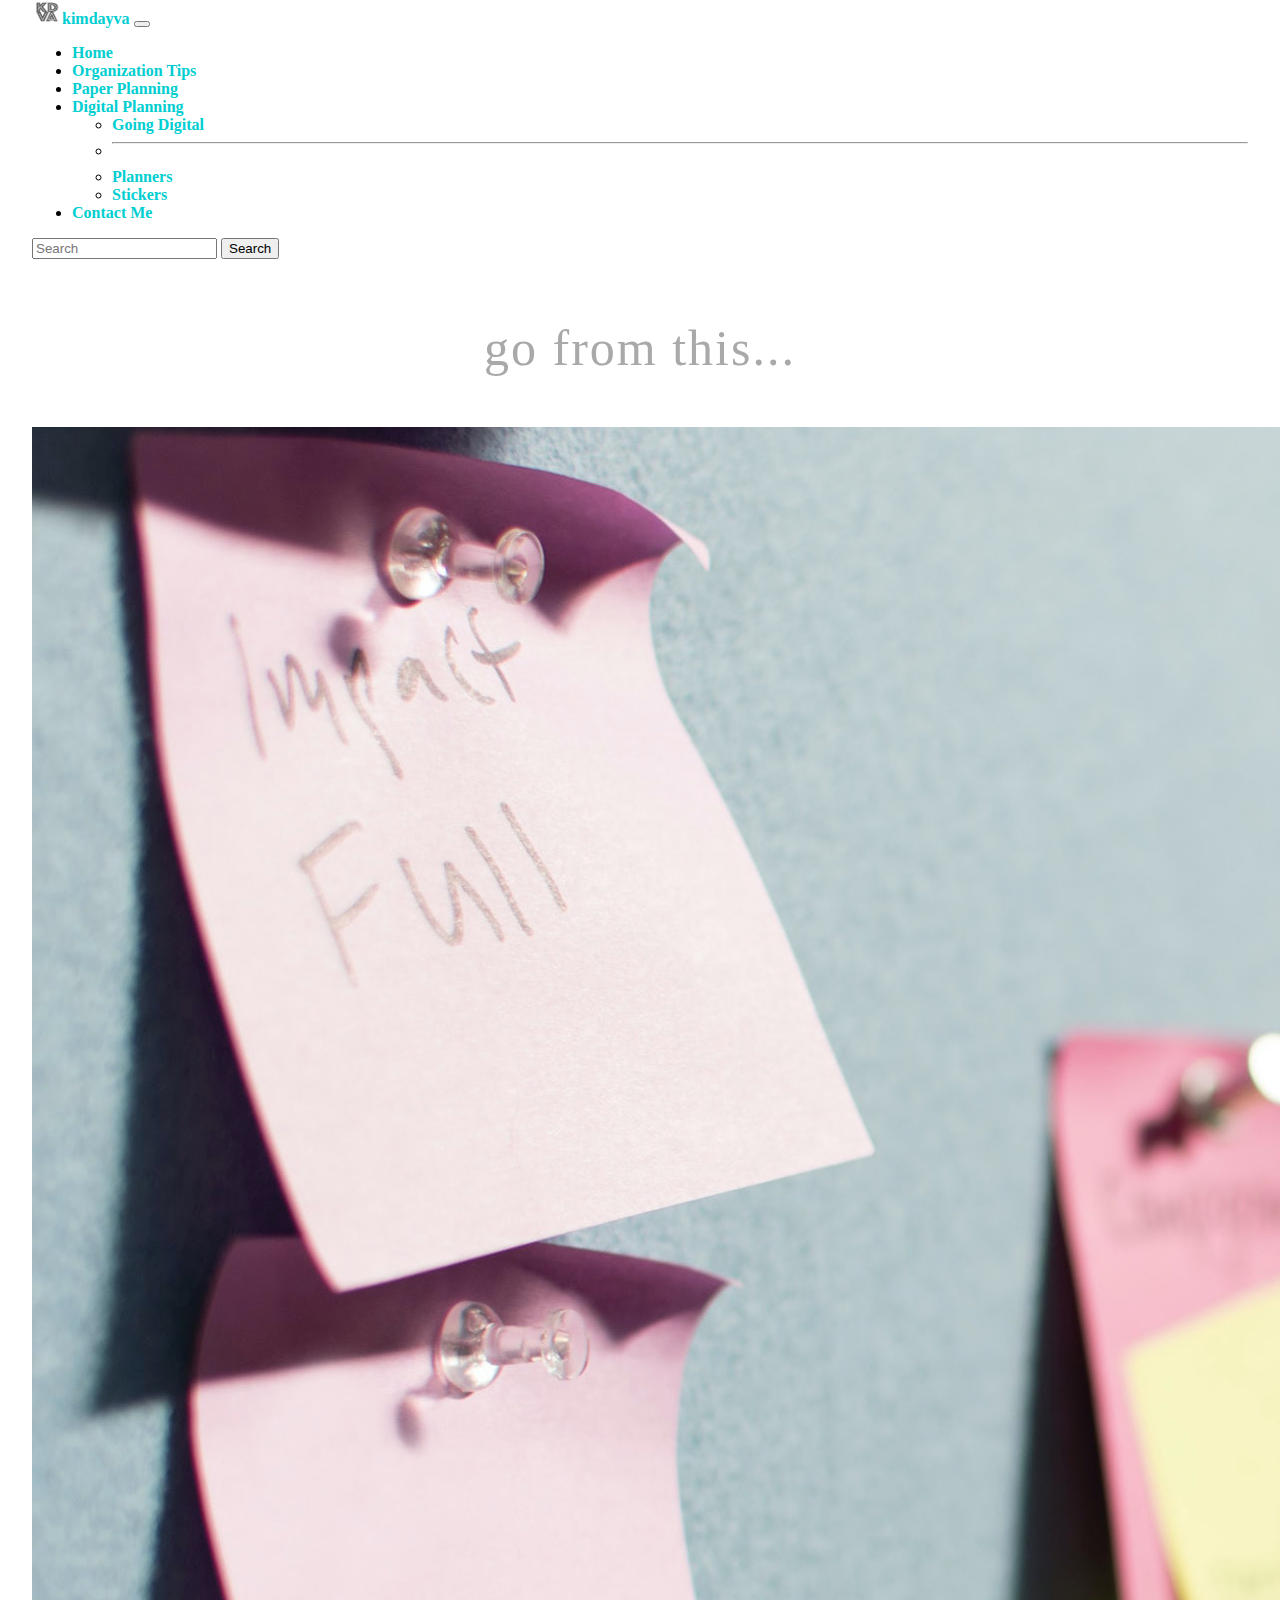
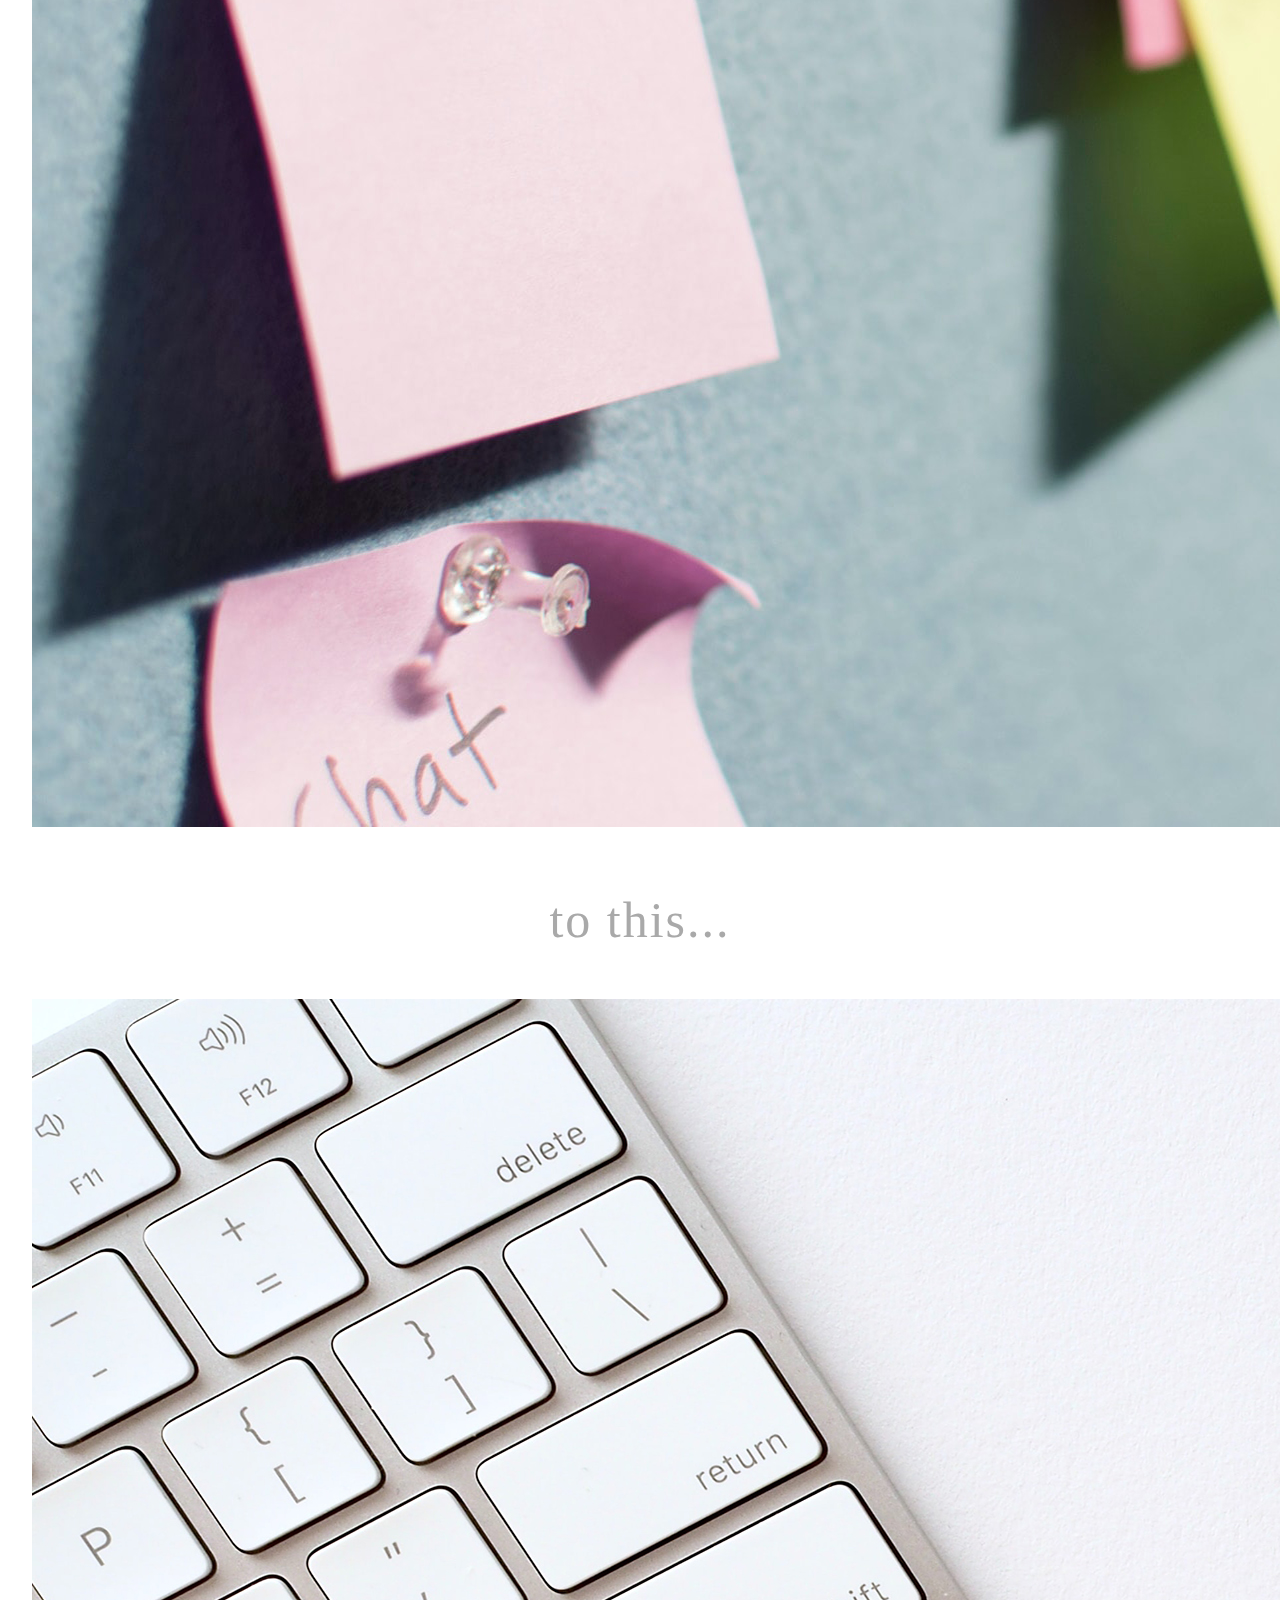
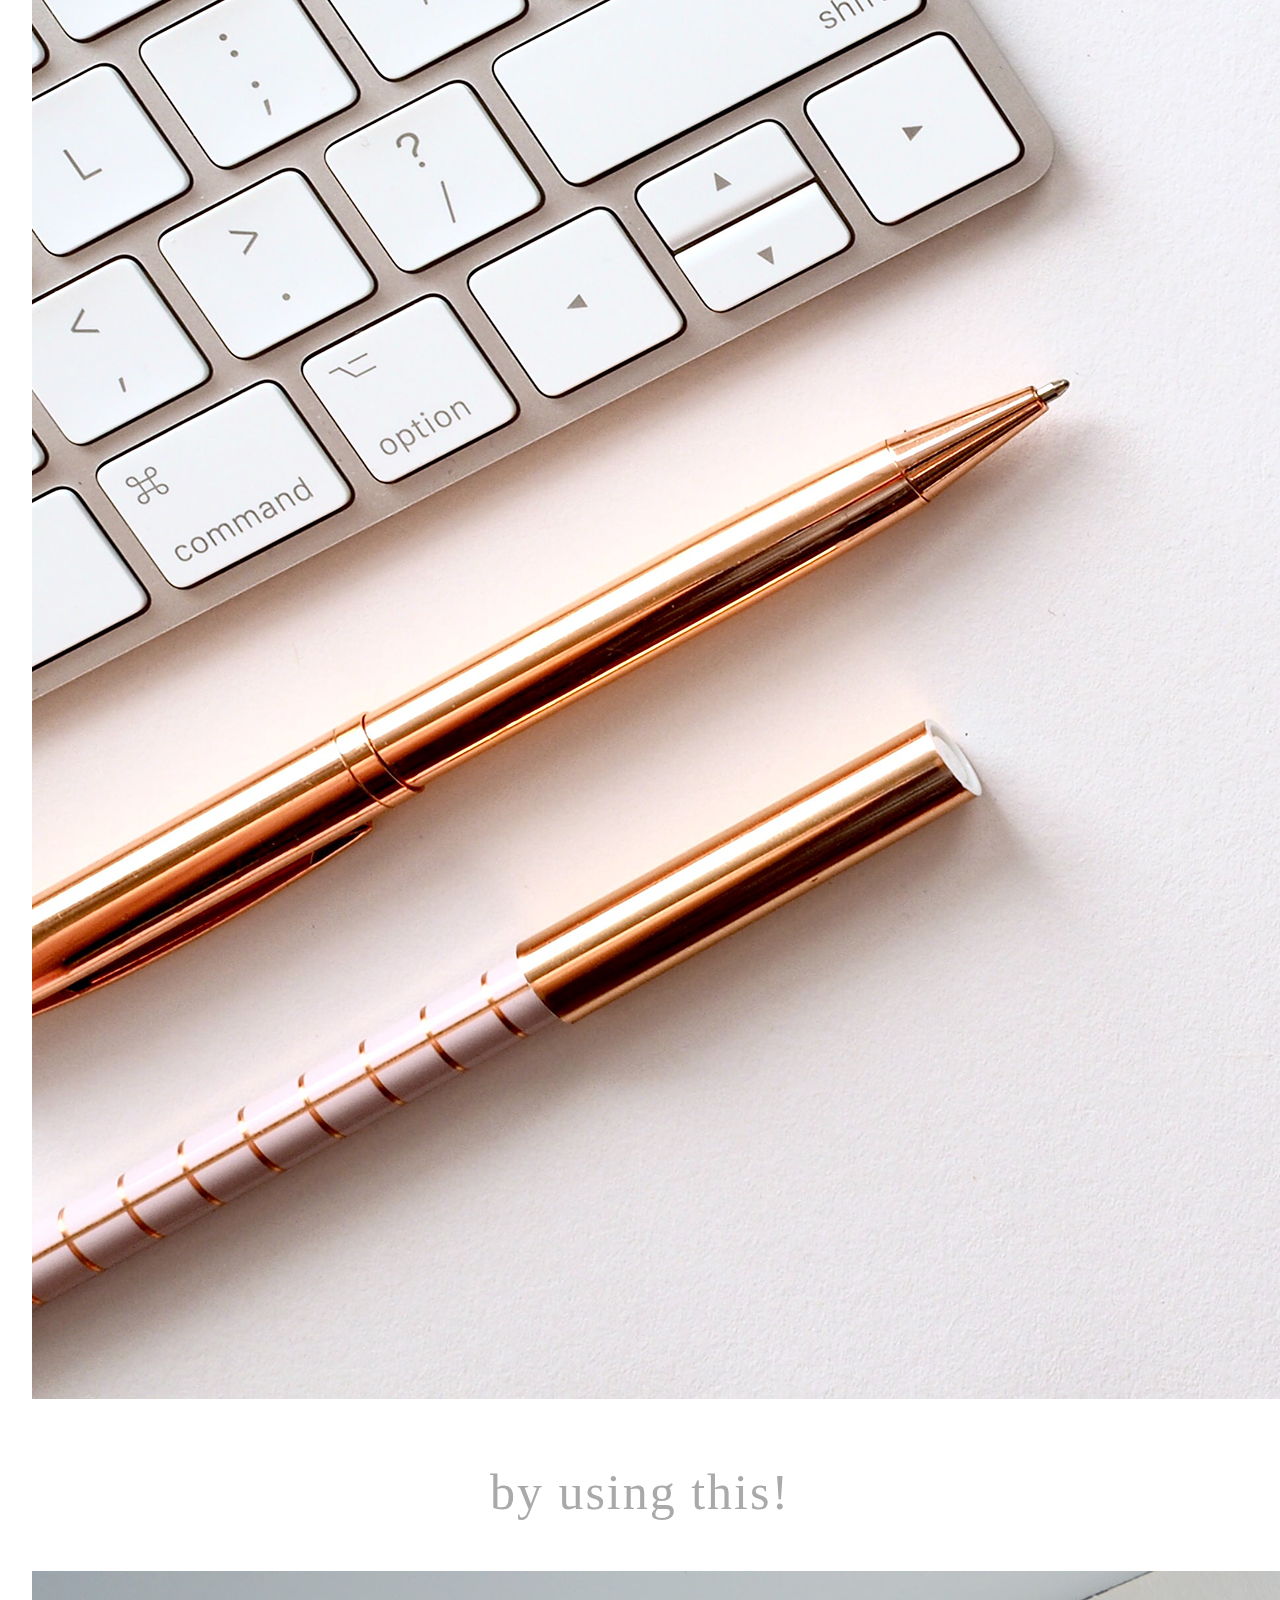
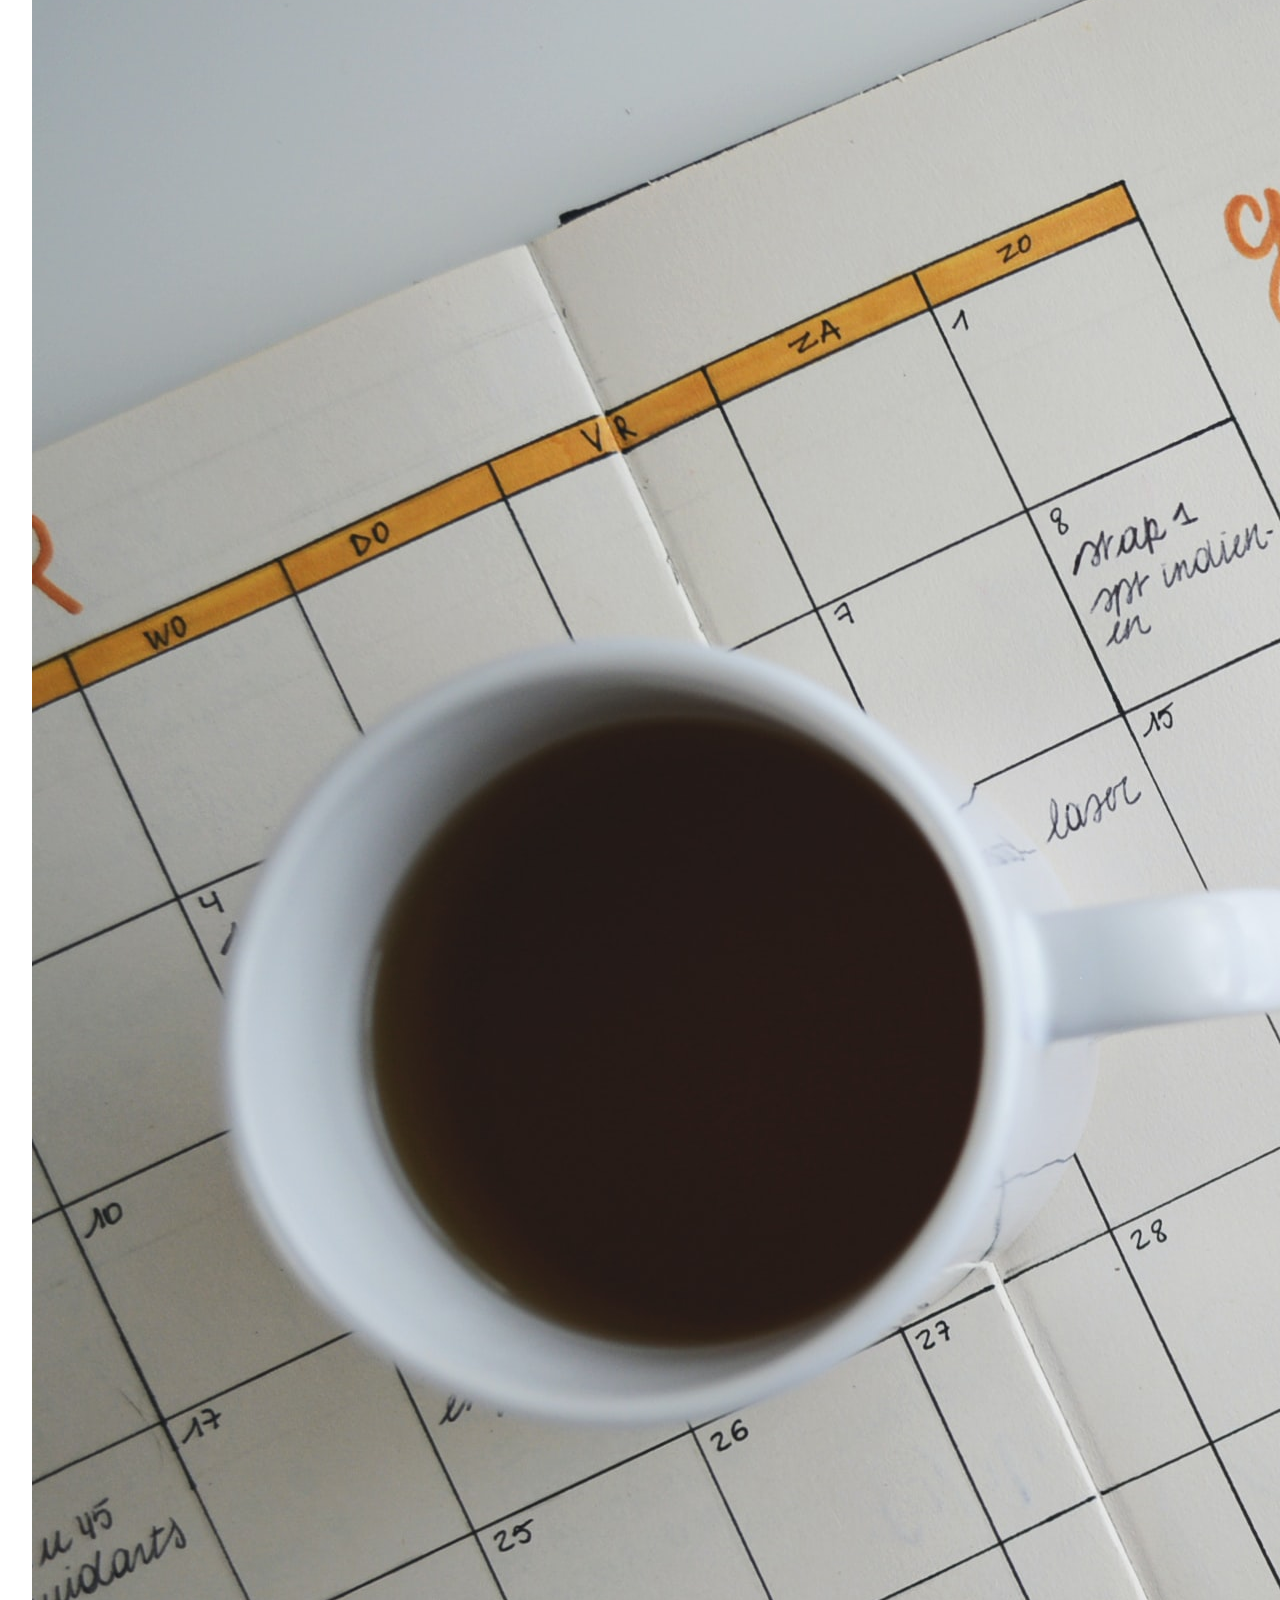
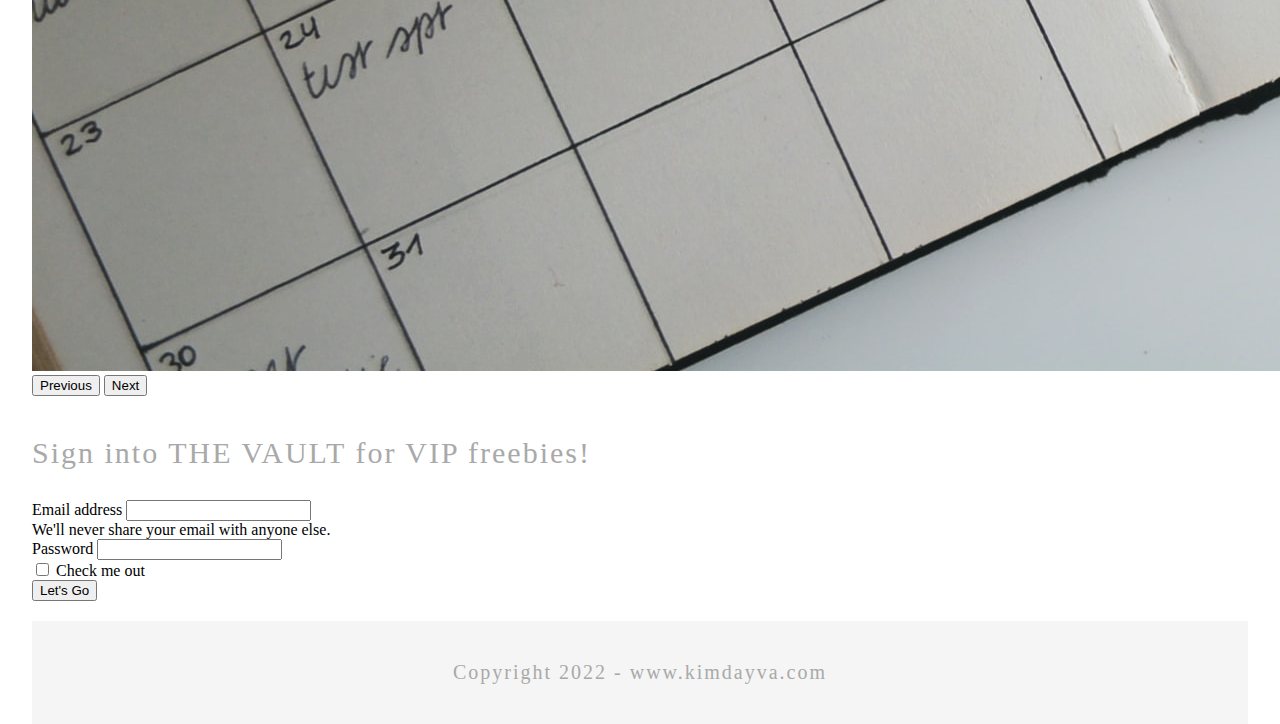
<file: Bootstrap/index.html>
<!doctype html>
<html lang="en">
  <head>
    <!-- Required meta tags -->
    <meta charset="utf-8">
    <meta name="viewport" content="width=device-width, initial-scale=1">

    <!-- Bootstrap CSS -->
    <link href="https://cdn.jsdelivr.net/npm/bootstrap@5.1.3/dist/css/bootstrap.min.css" rel="stylesheet" integrity="sha384-1BmE4kWBq78iYhFldvKuhfTAU6auU8tT94WrHftjDbrCEXSU1oBoqyl2QvZ6jIW3" crossorigin="anonymous">
	
	<link rel="stylesheet" href="css/mystyle.css">

    <title>ITD210_Day_Bootstrap</title>
  </head>
	
  <body>
    <nav class="navbar navbar-expand-lg navbar-light bg-light">
  		<div class="container-fluid">
    		<a class="navbar-brand" href="https://etsy.me/3F1LpgB" target="_blank">
      <img src="images/KDVA.png"  alt="KDVA logo" width="30" height="24" class="d-inline-block align-text-top">kimdayva</a>
    			<button class="navbar-toggler" type="button" data-bs-toggle="collapse" data-bs-target="#navbarSupportedContent" aria-controls="navbarSupportedContent" aria-expanded="false" aria-label="Toggle navigation">
      				<span class="navbar-toggler-icon"></span>
   				 </button>
    	<div class="collapse navbar-collapse" id="navbarSupportedContent">
      		<ul class="navbar-nav me-auto mb-2 mb-lg-0">
       		 <li class="nav-item">
          		<a class="nav-link active" aria-current="page" href="index.html">Home</a>
        		</li>
        		<li class="nav-item">
          		<a class="nav-link" href="tips.html">Organization Tips</a>
        		</li>
        		<li class="nav-item">
          		<a class="nav-link" href="paperPlanning.html">Paper Planning</a>
        		</li>
        		<li class="nav-item dropdown">
         		 <a class="nav-link dropdown-toggle" href="#" id="navbarDropdown" role="button" data-bs-toggle="dropdown" aria-expanded="false">Digital Planning</a>
          			<ul class="dropdown-menu" aria-labelledby="navbarDropdown">
            			<li><a class="dropdown-item" href="godigital.html">Going Digital</a></li>
						<li><hr class="dropdown-divider"></li>
						<li><a class="dropdown-item" href="planners.html">Planners</a></li>
            			<li><a class="dropdown-item" href="stickers.html">Stickers</a></li>
          			</ul>
				</li>
				<li class="nav-item">
          		<a class="nav-link" href="contact.html">Contact Me</a>
        		</li>
      		</ul>
      		<form class="d-flex">
        		<input class="form-control me-2" type="search" placeholder="Search" aria-label="Search">
        		<button class="btn btn-outline-success" type="submit">Search</button>
      		</form>
    		</div>
  		</div>
	</nav>
	  
	<div id="carouselExampleControls" class="carousel slide" data-bs-ride="carousel">
  		<div class="carousel-inner">
    		<div class="carousel-item active">
			<p class="stickyText">go from this...</p>
      		<img src="images/stickyNotes.jpg" class="d-block w-100" alt="wall of sticky notes">
    		</div>
			
    		<div class="carousel-item">
			<p class="desk">to this...</p>
      		<img src="images/cleanDesk.jpg" class="d-block w-100" alt="clean desk">
    		</div>
			
    		<div class="carousel-item">
			<p class="planner">by using this!</p>
      		<img src="images/minimalPlanner.jpg" class="d-block w-100" alt="organized planner">
    		</div>
			
  		</div>
		
  		<button class="carousel-control-prev" type="button" data-bs-target="#carouselExampleControls" data-bs-slide="prev">
    		<span class="carousel-control-prev-icon" aria-hidden="true"></span>
    		<span class="visually-hidden">Previous</span>
  		</button>
		
  		<button class="carousel-control-next" type="button" data-bs-target="#carouselExampleControls" data-bs-slide="next">
    		<span class="carousel-control-next-icon" aria-hidden="true"></span>
    		<span class="visually-hidden">Next</span>
  		</button>
		
	</div>

	<form>
  <div class="mb-3">
	  <p class="vault">Sign into THE VAULT for VIP freebies!</p>
    <label for="exampleInputEmail1" class="form-label">Email address</label>
    <input type="email" class="form-control" id="exampleInputEmail1" aria-describedby="emailHelp">
    <div id="emailHelp" class="form-text">We'll never share your email with anyone else.</div>
  </div>
  <div class="mb-3">
    <label for="exampleInputPassword1" class="form-label">Password</label>
    <input type="password" class="form-control" id="exampleInputPassword1">
  </div>
  <div class="mb-3 form-check">
    <input type="checkbox" class="form-check-input" id="exampleCheck1">
    <label class="form-check-label" for="exampleCheck1">Check me out</label>
  </div>
  <button type="submit" class="btn btn-primary">Let's Go</button>
</form>
	  
<div class="space">
	<footer>
		<p>Copyright 2022 - www.kimdayva.com</p>
	</footer>
</div>	 	  
	  
    <!-- Option 1: Bootstrap Bundle with Popper -->
    <script src="https://cdn.jsdelivr.net/npm/bootstrap@5.1.3/dist/js/bootstrap.bundle.min.js" integrity="sha384-ka7Sk0Gln4gmtz2MlQnikT1wXgYsOg+OMhuP+IlRH9sENBO0LRn5q+8nbTov4+1p" crossorigin="anonymous"></script>

  </body>
</html>
</file>
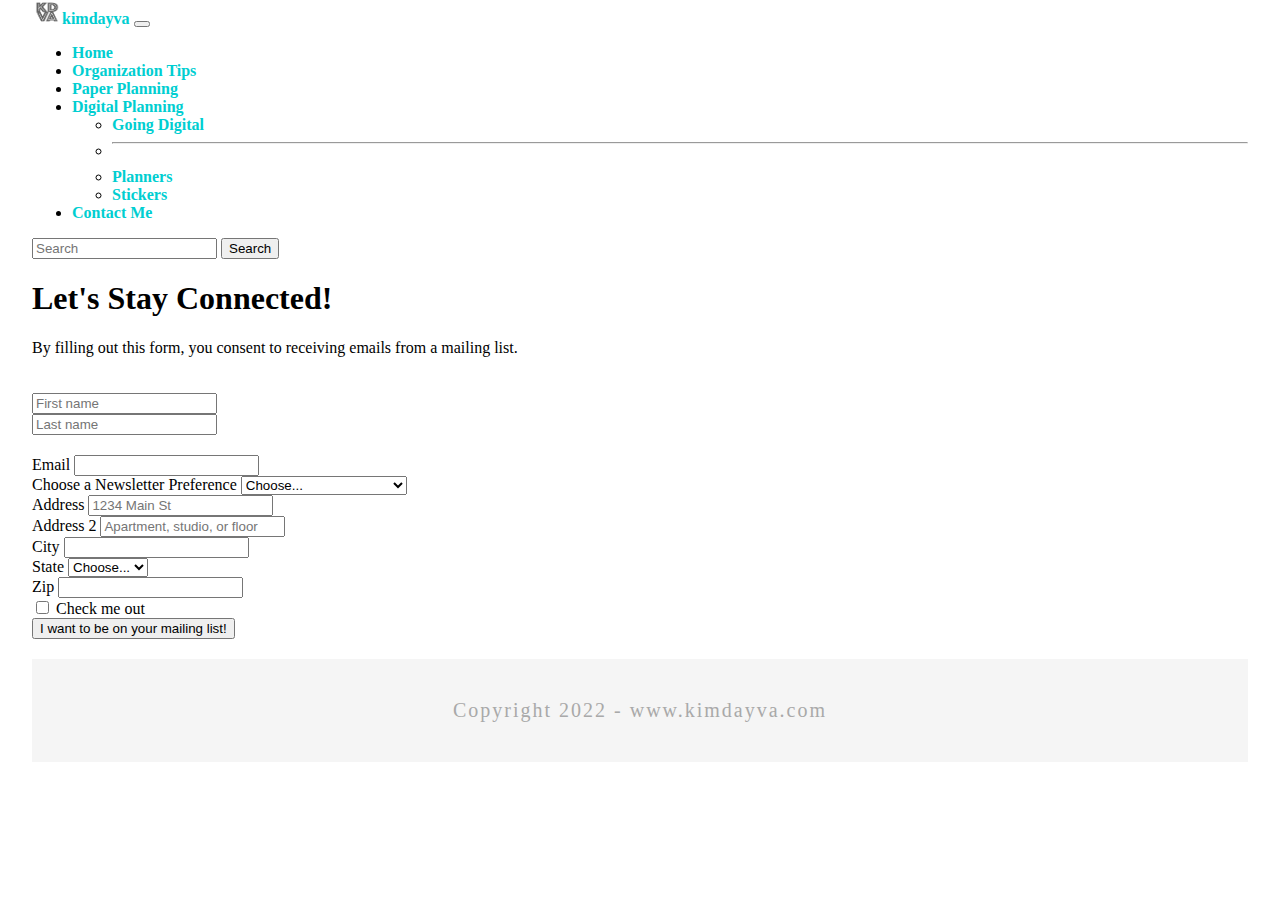
<file: Bootstrap/contact.html>
<!doctype html>
<html lang="en">
  <head>
    <!-- Required meta tags -->
    <meta charset="utf-8">
    <meta name="viewport" content="width=device-width, initial-scale=1">

    <!-- Bootstrap CSS -->
    <link href="https://cdn.jsdelivr.net/npm/bootstrap@5.1.3/dist/css/bootstrap.min.css" rel="stylesheet" integrity="sha384-1BmE4kWBq78iYhFldvKuhfTAU6auU8tT94WrHftjDbrCEXSU1oBoqyl2QvZ6jIW3" crossorigin="anonymous">

	<link rel="stylesheet" href="css/mystyle.css">
	  
    <title>ITD210_Day_Bootstrap</title>
  </head>
  <body>
    <nav class="navbar navbar-expand-lg navbar-light bg-light">
  		<div class="container-fluid">
    		<a class="navbar-brand" href="https://etsy.me/3F1LpgB" target="_blank">
      <img src="images/KDVA.png"  alt="KDVA logo" width="30" height="24" class="d-inline-block align-text-top">kimdayva</a>
    			<button class="navbar-toggler" type="button" data-bs-toggle="collapse" data-bs-target="#navbarSupportedContent" aria-controls="navbarSupportedContent" aria-expanded="false" aria-label="Toggle navigation">
      				<span class="navbar-toggler-icon"></span>
   				 </button>
    	<div class="collapse navbar-collapse" id="navbarSupportedContent">
      		<ul class="navbar-nav me-auto mb-2 mb-lg-0">
       		 <li class="nav-item">
          		<a class="nav-link active" aria-current="page" href="index.html">Home</a>
        		</li>
        		<li class="nav-item">
          		<a class="nav-link" href="tips.html">Organization Tips</a>
        		</li>
        		<li class="nav-item">
          		<a class="nav-link" href="paperPlanning.html">Paper Planning</a>
        		</li>
        		<li class="nav-item dropdown">
         		 <a class="nav-link dropdown-toggle" href="#" id="navbarDropdown" role="button" data-bs-toggle="dropdown" aria-expanded="false">Digital Planning</a>
          			<ul class="dropdown-menu" aria-labelledby="navbarDropdown">
            			<li><a class="dropdown-item" href="godigital.html">Going Digital</a></li>
						<li><hr class="dropdown-divider"></li>
						<li><a class="dropdown-item" href="planners.html">Planners</a></li>
            			<li><a class="dropdown-item" href="stickers.html">Stickers</a></li>
          			</ul>
				</li>
				<li class="nav-item">
          		<a class="nav-link" href="contact.html">Contact Me</a>
        		</li>
      		</ul>
      		<form class="d-flex">
        		<input class="form-control me-2" type="search" placeholder="Search" aria-label="Search">
        		<button class="btn btn-outline-success" type="submit">Search</button>
      		</form>
    		</div>
  		</div>
	</nav>
	  
<h1 class="display-1">Let's Stay Connected!</h1>	

<p>By filling out this form, you consent to receiving emails from a mailing list.</p>	  
	  
<div class="row g-3 space">
  <div class="col">
    <input type="text" class="form-control" placeholder="First name" aria-label="First name">
  </div>
  <div class="col">
    <input type="text" class="form-control" placeholder="Last name" aria-label="Last name">
  </div>
</div>	  
	  
<form class="row g-3 space">
  <div class="col-md-6">
    <label for="inputEmail4" class="form-label">Email</label>
    <input type="email" class="form-control" id="inputEmail4">
  </div>
	<div class="col-md-6">
	<label for="inputEmail4" class="form-label">Choose a Newsletter</label>
    <label class="visually-hidden" for="autoSizingSelect">Preference</label>
    <select class="form-select" id="autoSizingSelect">
      <option selected>Choose...</option>
      <option value="1">Monthly Email</option>
      <option value="2">Quarterly Email</option>
      <option value="3">Paper Happy Mail</option>
	  <option value="4">Send me EVERYTHING</option>	
    </select>
  </div>
  <div class="col-12">
    <label for="inputAddress" class="form-label">Address</label>
    <input type="text" class="form-control" id="inputAddress" placeholder="1234 Main St">
  </div>
  <div class="col-12">
    <label for="inputAddress2" class="form-label">Address 2</label>
    <input type="text" class="form-control" id="inputAddress2" placeholder="Apartment, studio, or floor">
  </div>
  <div class="col-md-6">
    <label for="inputCity" class="form-label">City</label>
    <input type="text" class="form-control" id="inputCity">
  </div>
  <div class="col-md-4">
    <label for="inputState" class="form-label">State</label>
    <select id="inputState" class="form-select">
      <option selected>Choose...</option>
      <option>...</option>
    </select>
  </div>
  <div class="col-md-2">
    <label for="inputZip" class="form-label">Zip</label>
    <input type="text" class="form-control" id="inputZip">
  </div>
  <div class="col-12">
    <div class="form-check">
      <input class="form-check-input" type="checkbox" id="gridCheck">
      <label class="form-check-label" for="gridCheck">
        Check me out
      </label>
    </div>
  </div>
  <div class="col-12">
    <button type="submit" class="btn btn-primary">I want to be on your mailing list!</button>
  </div>
</form>	  

<div class="space">
	<footer>
		<p>Copyright 2022 - www.kimdayva.com</p>
	</footer>
</div>	 
	  
    <!-- Option 1: Bootstrap Bundle with Popper -->
    <script src="https://cdn.jsdelivr.net/npm/bootstrap@5.1.3/dist/js/bootstrap.bundle.min.js" integrity="sha384-ka7Sk0Gln4gmtz2MlQnikT1wXgYsOg+OMhuP+IlRH9sENBO0LRn5q+8nbTov4+1p" crossorigin="anonymous"></script>

  </body>
</html>
</file>
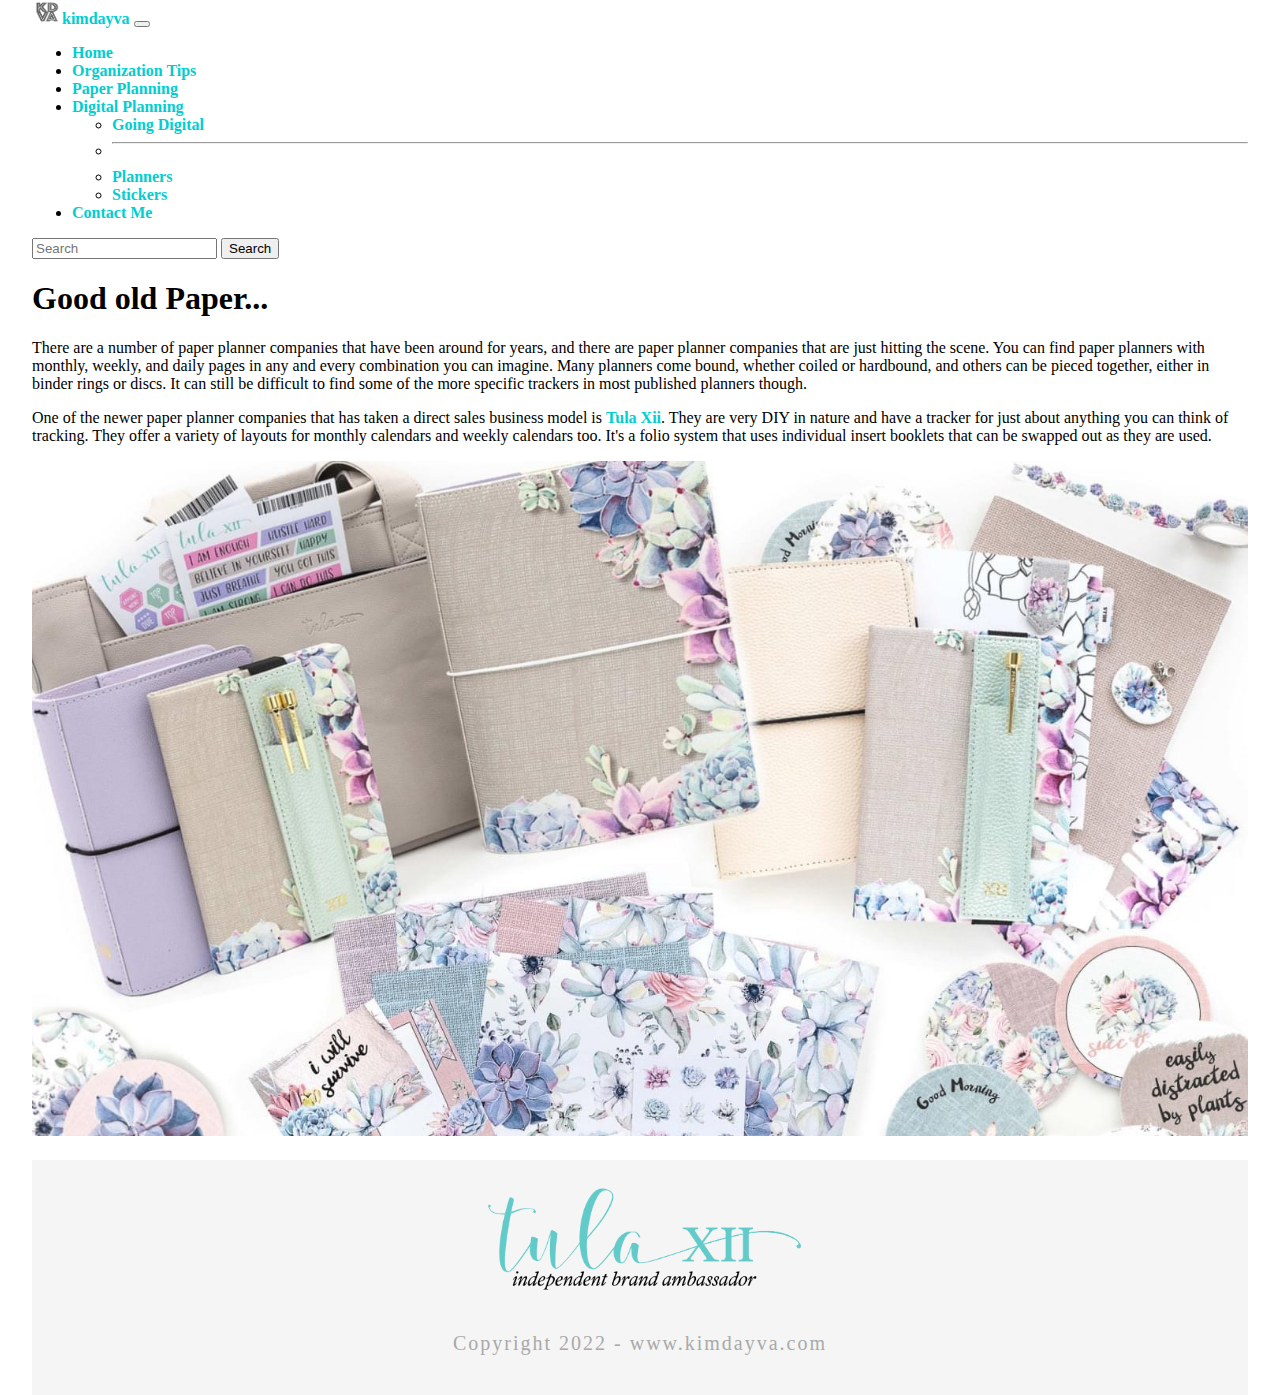
<file: Bootstrap/paperPlanning.html>
<!doctype html>
<html lang="en">
  <head>
    <!-- Required meta tags -->
    <meta charset="utf-8">
    <meta name="viewport" content="width=device-width, initial-scale=1">

    <!-- Bootstrap CSS -->
    <link href="https://cdn.jsdelivr.net/npm/bootstrap@5.1.3/dist/css/bootstrap.min.css" rel="stylesheet" integrity="sha384-1BmE4kWBq78iYhFldvKuhfTAU6auU8tT94WrHftjDbrCEXSU1oBoqyl2QvZ6jIW3" crossorigin="anonymous">

	<link rel="stylesheet" href="css/mystyle.css">
	  
    <title>ITD210_Day_Bootstrap</title>
  </head>
  <body>
    <nav class="navbar navbar-expand-lg navbar-light bg-light">
  		<div class="container-fluid">
    		<a class="navbar-brand" href="https://etsy.me/3F1LpgB" target="_blank">
      <img src="images/KDVA.png"  alt="KDVA logo" width="30" height="24" class="d-inline-block align-text-top">kimdayva</a>
    			<button class="navbar-toggler" type="button" data-bs-toggle="collapse" data-bs-target="#navbarSupportedContent" aria-controls="navbarSupportedContent" aria-expanded="false" aria-label="Toggle navigation">
      				<span class="navbar-toggler-icon"></span>
   				 </button>
    	<div class="collapse navbar-collapse" id="navbarSupportedContent">
      		<ul class="navbar-nav me-auto mb-2 mb-lg-0">
       		 <li class="nav-item">
          		<a class="nav-link active" aria-current="page" href="index.html">Home</a>
        		</li>
        		<li class="nav-item">
          		<a class="nav-link" href="tips.html">Organization Tips</a>
        		</li>
        		<li class="nav-item">
          		<a class="nav-link" href="paperPlanning.html">Paper Planning</a>
        		</li>
        		<li class="nav-item dropdown">
         		 <a class="nav-link dropdown-toggle" href="#" id="navbarDropdown" role="button" data-bs-toggle="dropdown" aria-expanded="false">Digital Planning</a>
          			<ul class="dropdown-menu" aria-labelledby="navbarDropdown">
            			<li><a class="dropdown-item" href="godigital.html">Going Digital</a></li>
						<li><hr class="dropdown-divider"></li>
						<li><a class="dropdown-item" href="planners.html">Planners</a></li>
            			<li><a class="dropdown-item" href="stickers.html">Stickers</a></li>
          			</ul>
				</li>
				<li class="nav-item">
          		<a class="nav-link" href="contact.html">Contact Me</a>
        		</li>
      		</ul>
      		<form class="d-flex">
        		<input class="form-control me-2" type="search" placeholder="Search" aria-label="Search">
        		<button class="btn btn-outline-success" type="submit">Search</button>
      		</form>
    		</div>
  		</div>
	</nav>
	  
<h1 class="display-1">Good old Paper...</h1>	
	  
<p>There are a number of paper planner companies that have been around for years, and there are paper planner companies that are just hitting the scene. You can find paper planners with monthly, weekly, and daily pages in any and every combination you can imagine. Many planners come bound, whether coiled or hardbound, and others can be pieced together, either in binder rings or discs. It can still be difficult to find some of the more specific trackers in most published planners though.</p>	  
<p>One of the newer paper planner companies that has taken a direct sales business model is <a href="https://tulaxii.com/kimdayva" target="_blank">Tula Xii</a>. They are very DIY in nature and have a tracker for just about anything you can think of tracking. They offer a variety of layouts for monthly calendars and weekly calendars too. It's a folio system that uses individual insert booklets that can be swapped out as they are used.</p>
	 
<img src="images/TulaXii.JPG" alt="Tula XII planner and accessories" width="100%">
	  


<div class="space">
	<footer>
		<img src="images/BAlogo.png" alt="Tula XII brand ambassador logo" width="30%">
		<p>Copyright 2022 - www.kimdayva.com</p>
	</footer>
</div>	 
	  
    <!-- Option 1: Bootstrap Bundle with Popper -->
    <script src="https://cdn.jsdelivr.net/npm/bootstrap@5.1.3/dist/js/bootstrap.bundle.min.js" integrity="sha384-ka7Sk0Gln4gmtz2MlQnikT1wXgYsOg+OMhuP+IlRH9sENBO0LRn5q+8nbTov4+1p" crossorigin="anonymous"></script>

  </body>
</html>
</file>
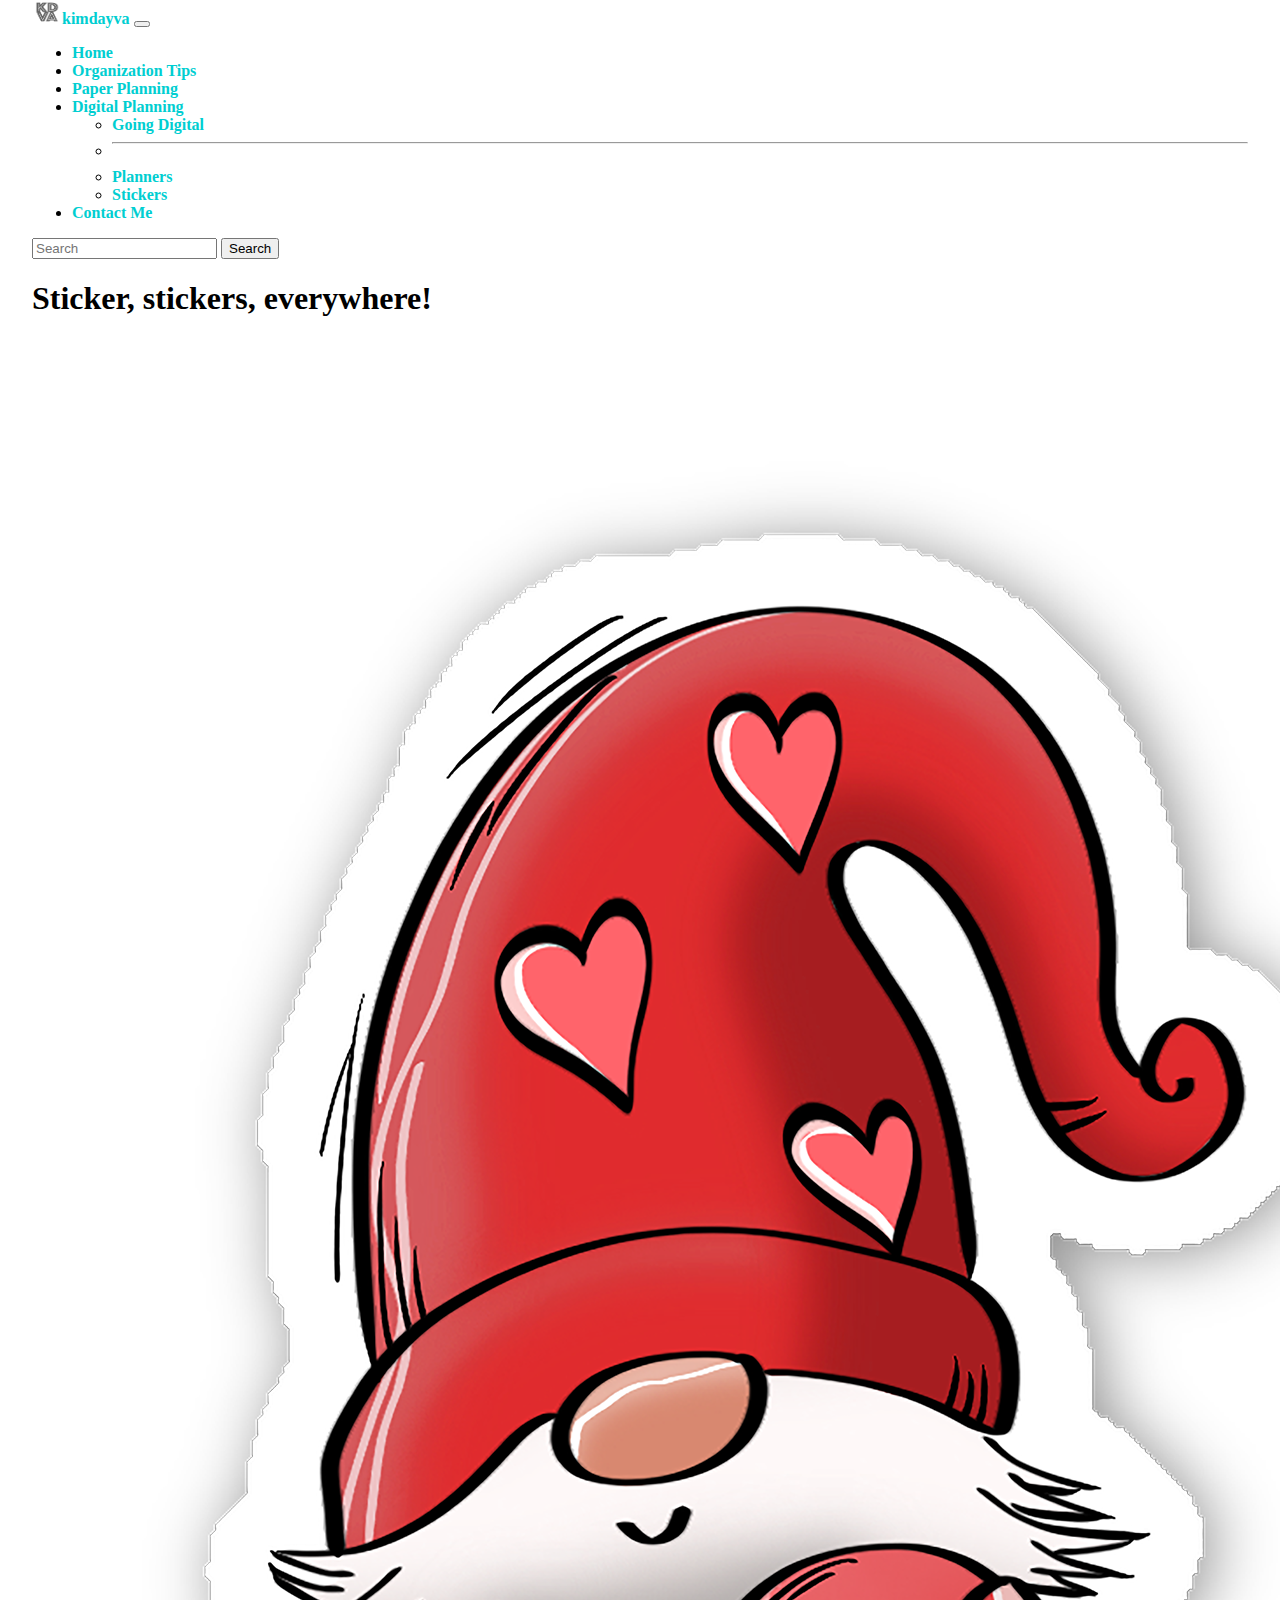
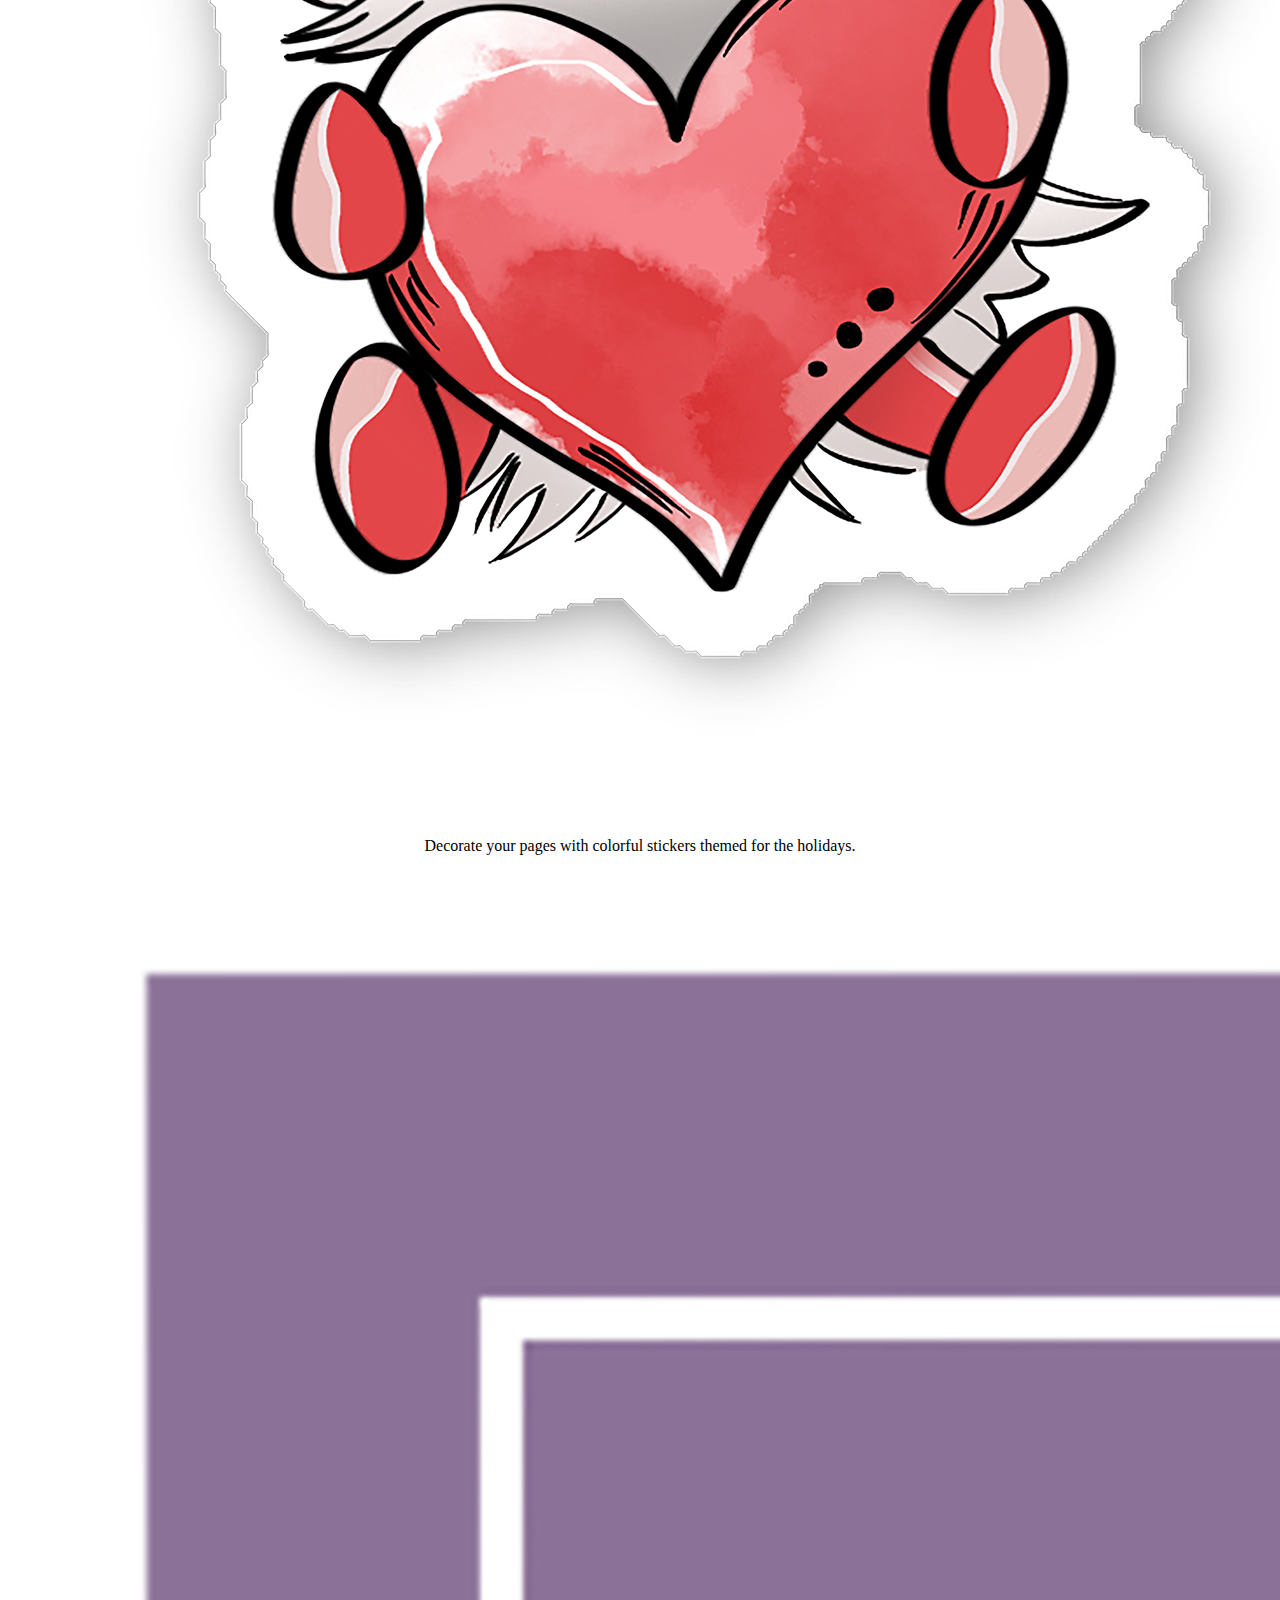
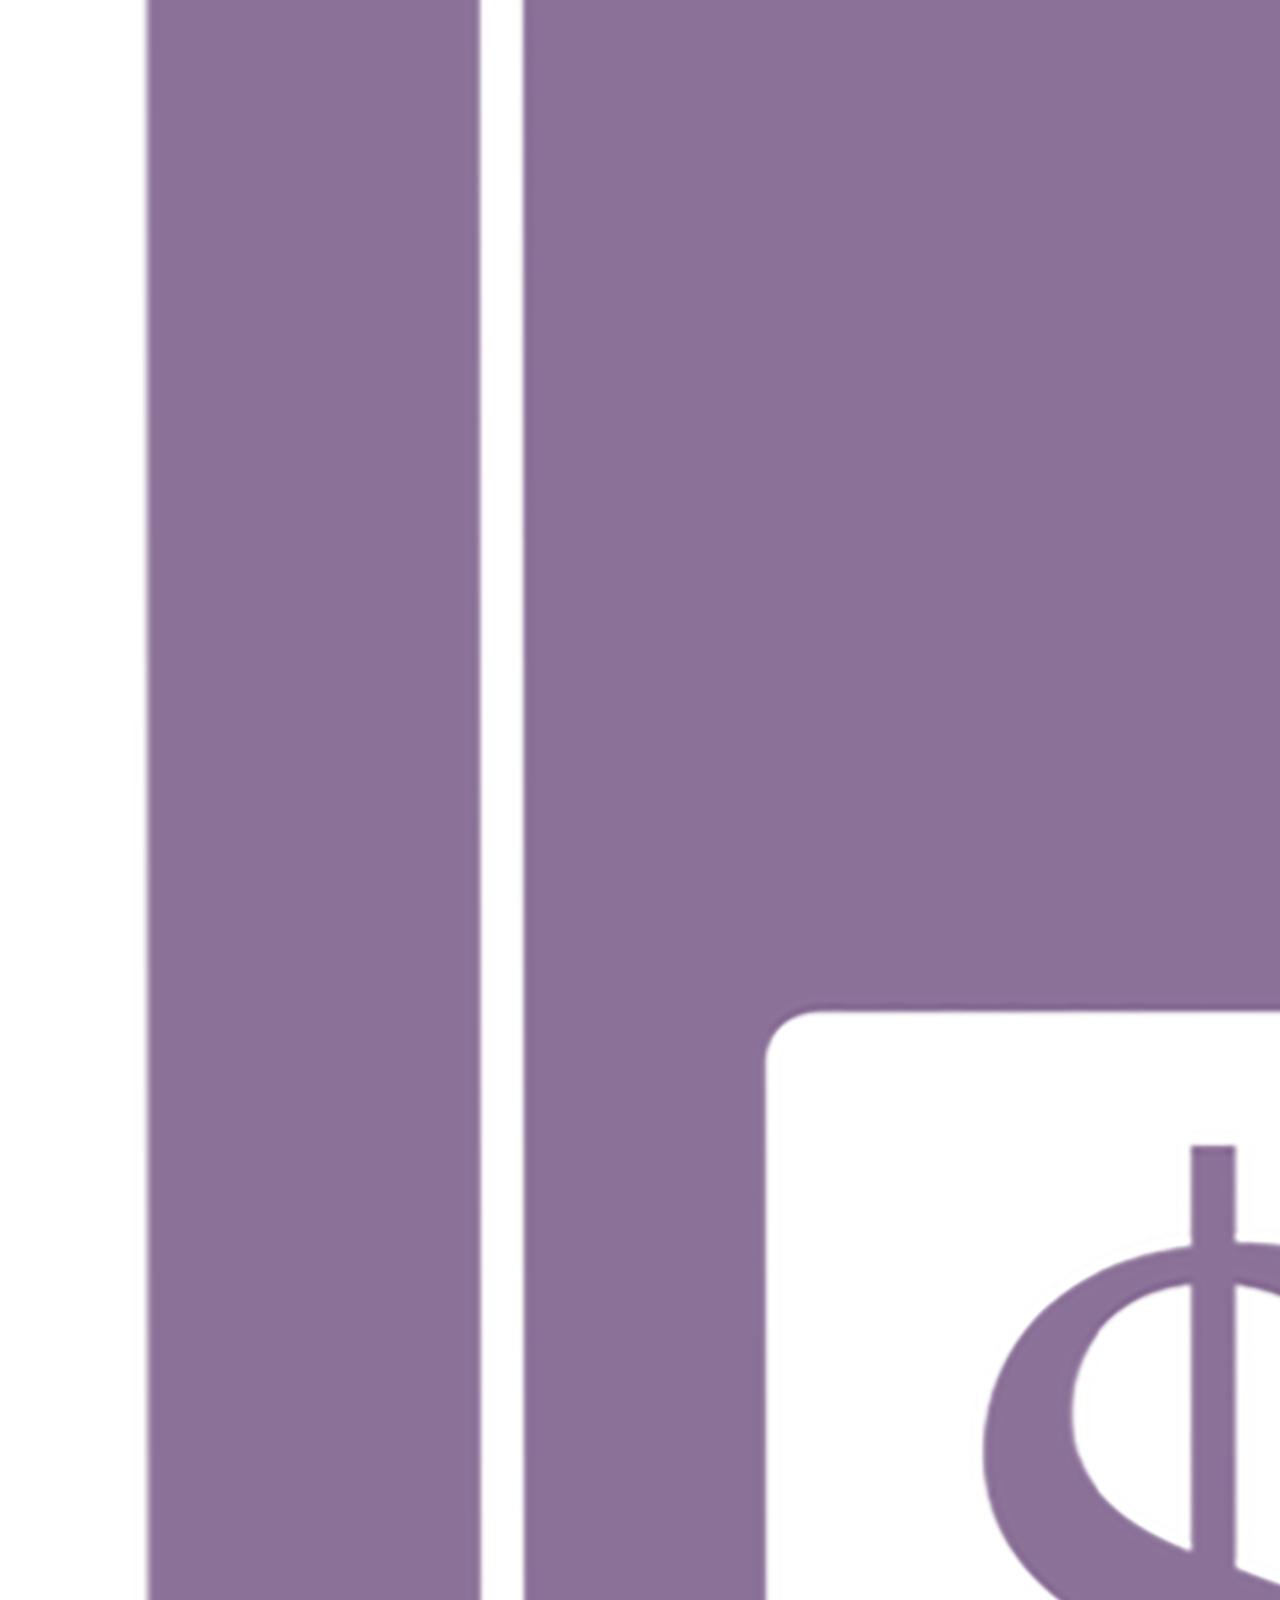
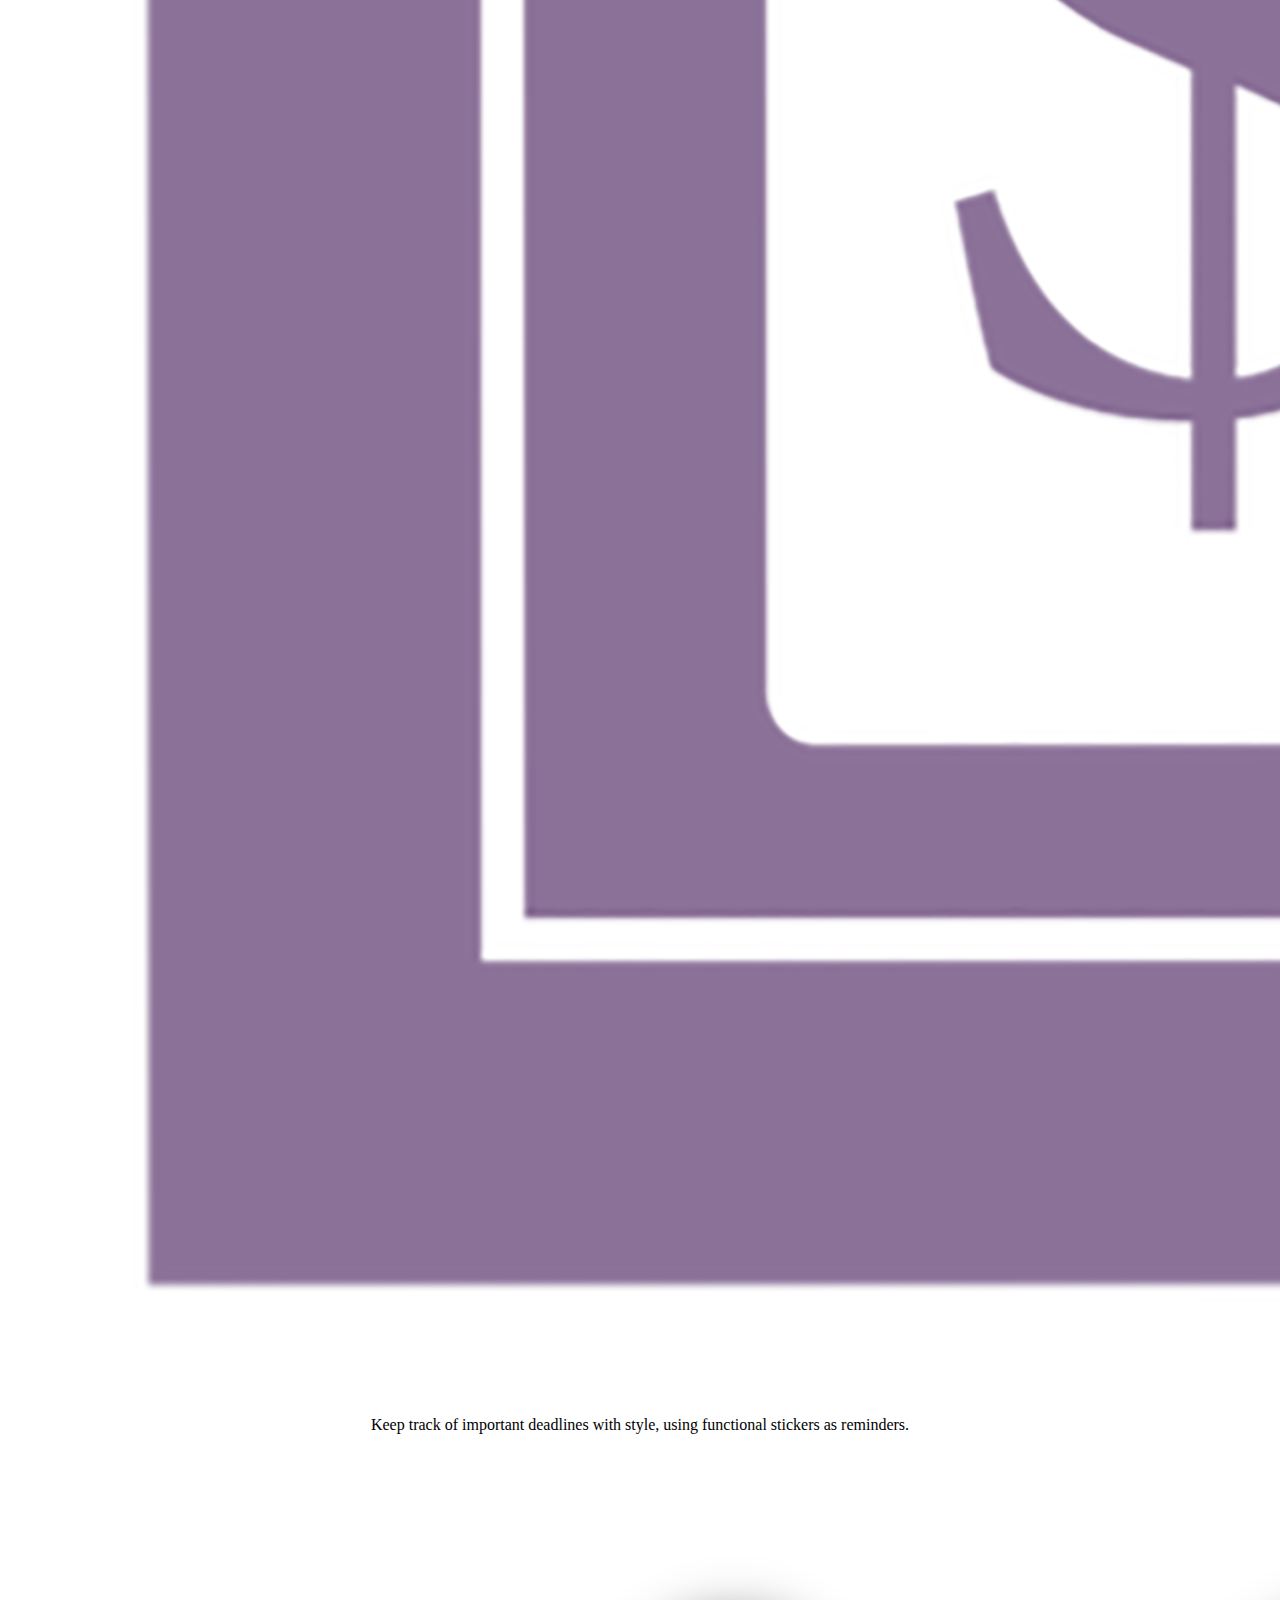
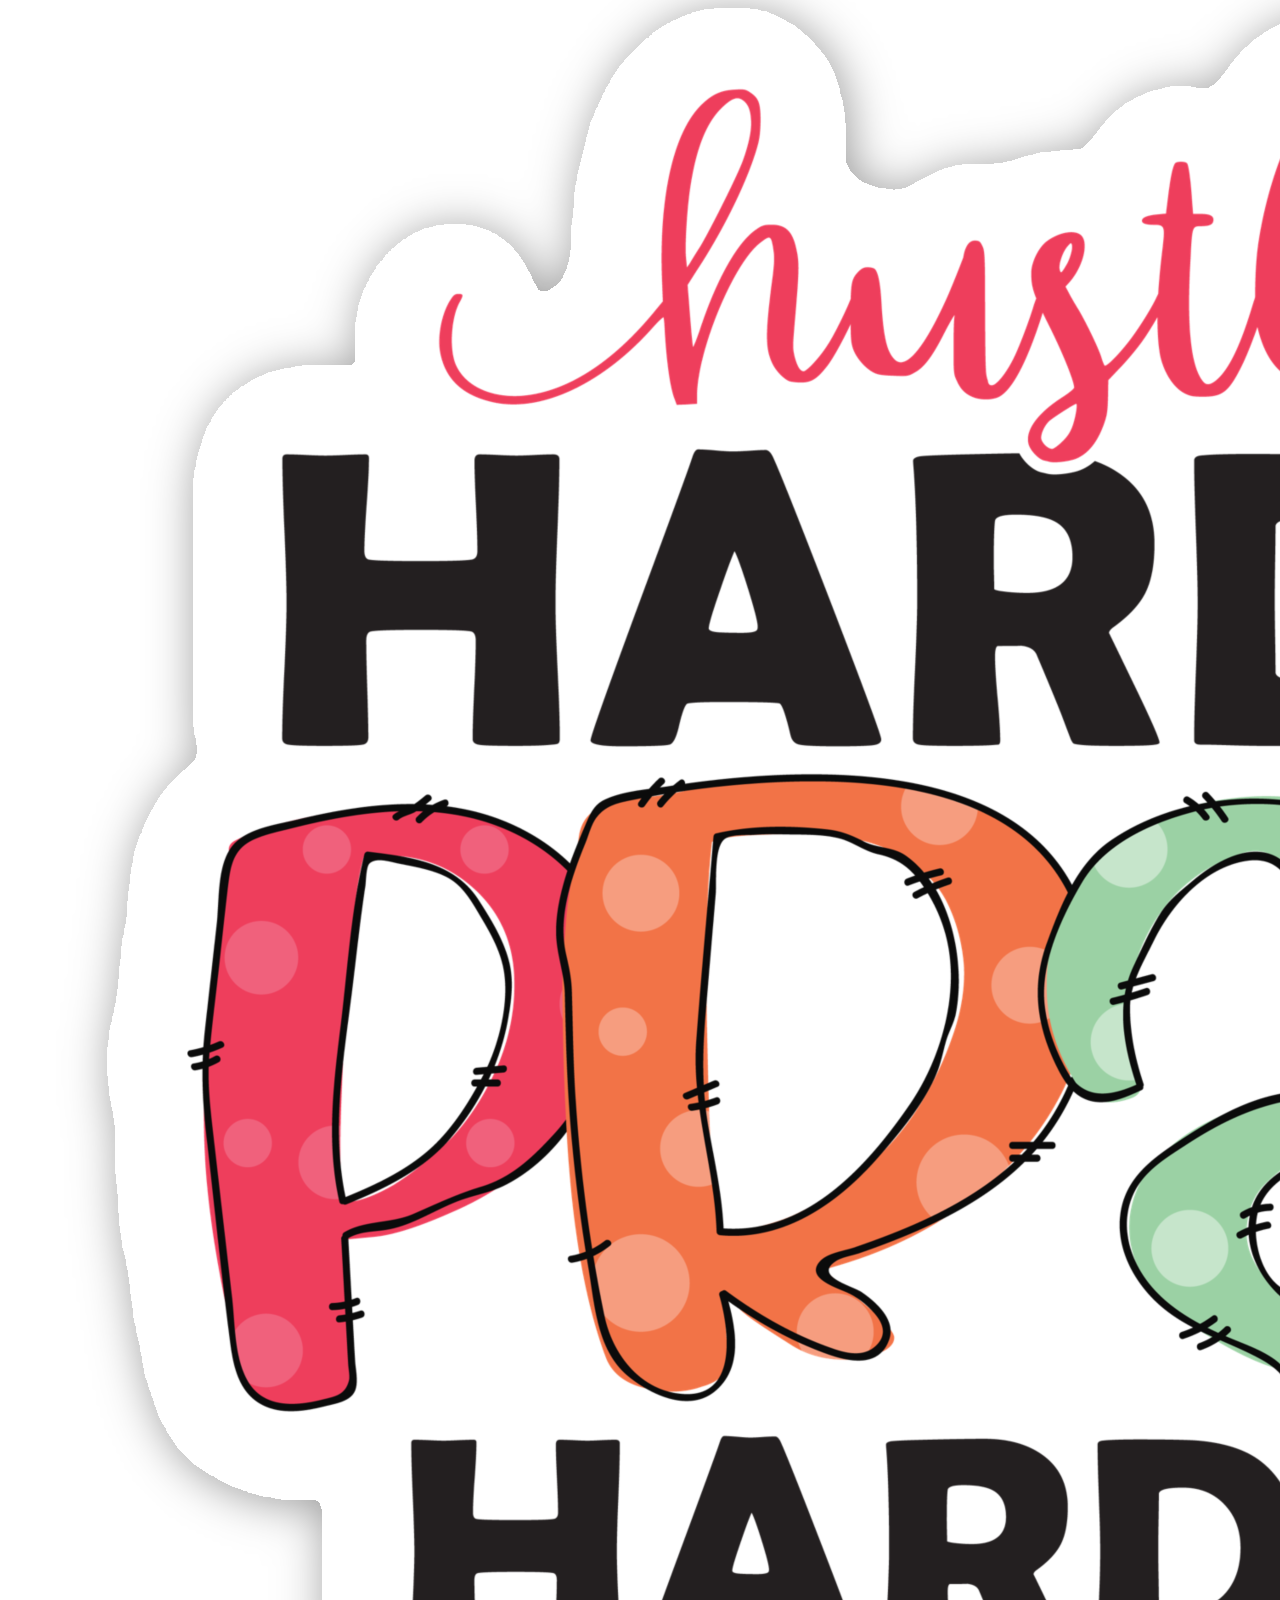
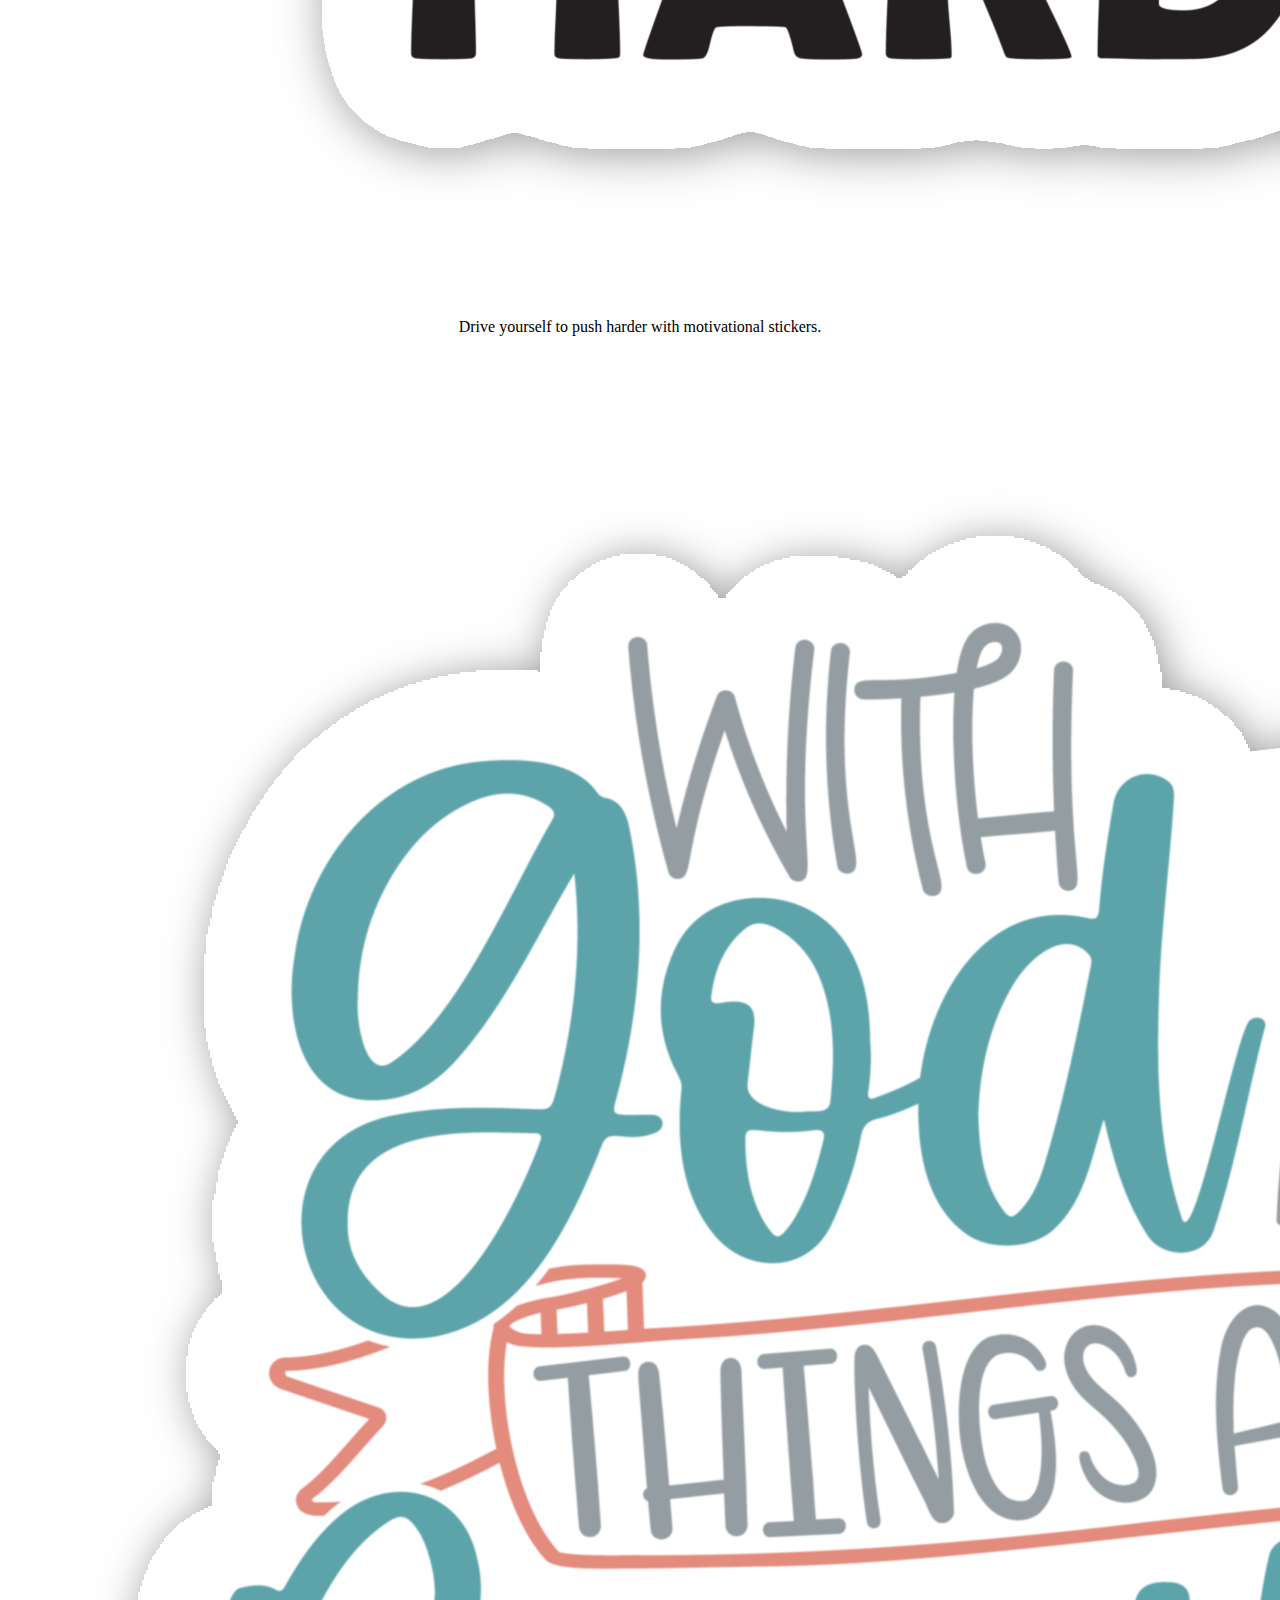
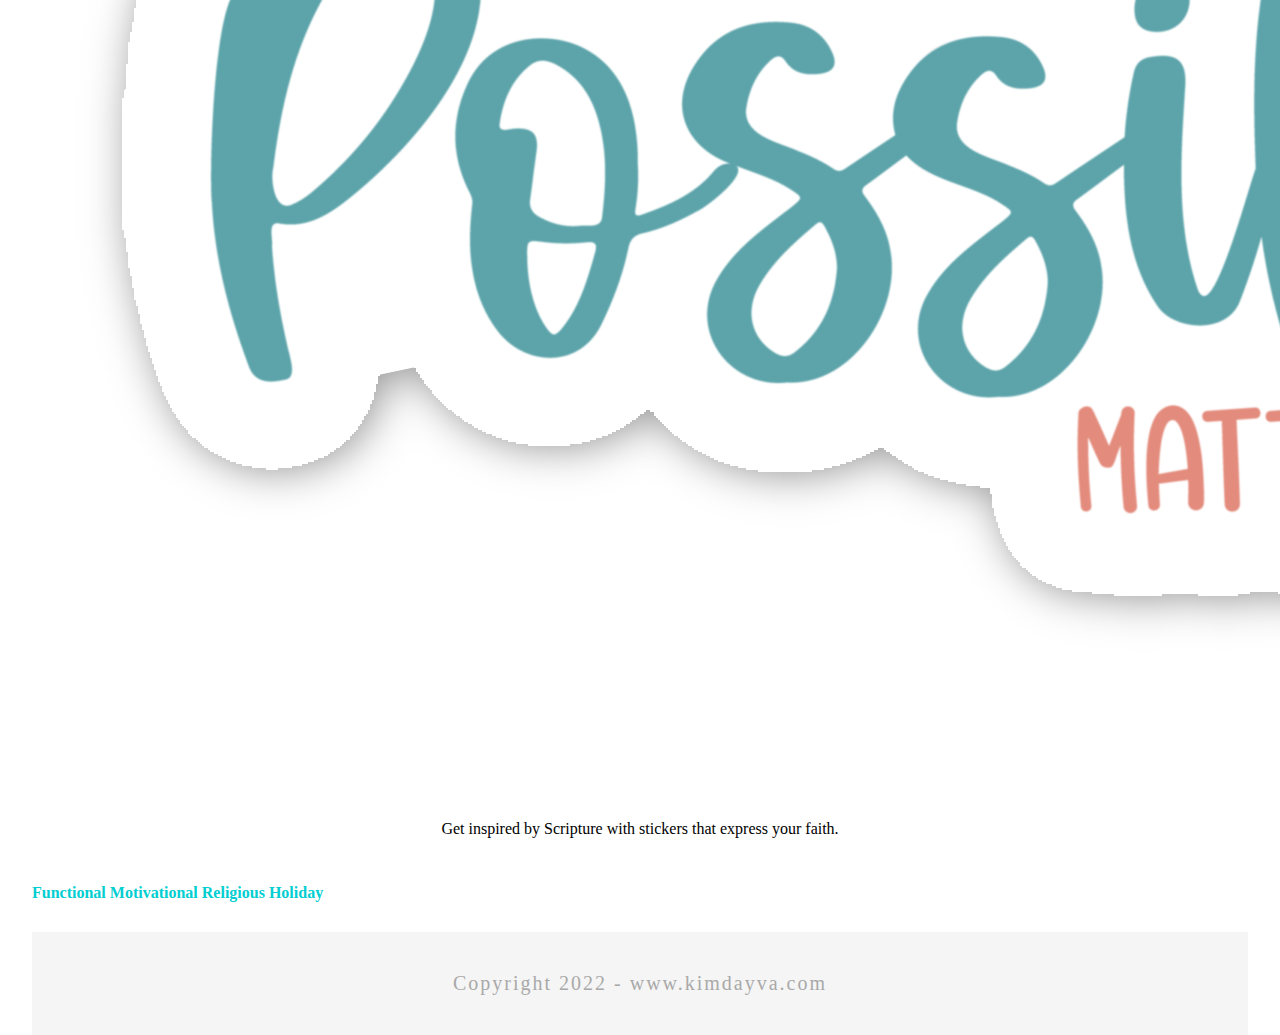
<file: Bootstrap/stickers.html>
<!doctype html>
<html lang="en">
  <head>
    <!-- Required meta tags -->
    <meta charset="utf-8">
    <meta name="viewport" content="width=device-width, initial-scale=1">

    <!-- Bootstrap CSS -->
    <link href="https://cdn.jsdelivr.net/npm/bootstrap@5.1.3/dist/css/bootstrap.min.css" rel="stylesheet" integrity="sha384-1BmE4kWBq78iYhFldvKuhfTAU6auU8tT94WrHftjDbrCEXSU1oBoqyl2QvZ6jIW3" crossorigin="anonymous">

	<link rel="stylesheet" href="css/mystyle.css">
	  
    <title>ITD210_Day_Bootstrap</title>
  </head>
	
  <body>
    <nav class="navbar navbar-expand-lg navbar-light bg-light">
  		<div class="container-fluid">
    		<a class="navbar-brand" href="https://etsy.me/3F1LpgB" target="_blank">
      <img src="images/KDVA.png"  alt="KDVA logo" width="30" height="24" class="d-inline-block align-text-top">kimdayva</a>
    			<button class="navbar-toggler" type="button" data-bs-toggle="collapse" data-bs-target="#navbarSupportedContent" aria-controls="navbarSupportedContent" aria-expanded="false" aria-label="Toggle navigation">
      				<span class="navbar-toggler-icon"></span>
   				 </button>
    	<div class="collapse navbar-collapse" id="navbarSupportedContent">
      		<ul class="navbar-nav me-auto mb-2 mb-lg-0">
       		 <li class="nav-item">
          		<a class="nav-link active" aria-current="page" href="index.html">Home</a>
        		</li>
        		<li class="nav-item">
          		<a class="nav-link" href="tips.html">Organization Tips</a>
        		</li>
        		<li class="nav-item">
          		<a class="nav-link" href="paperPlanning.html">Paper Planning</a>
        		</li>
        		<li class="nav-item dropdown">
         		 <a class="nav-link dropdown-toggle" href="#" id="navbarDropdown" role="button" data-bs-toggle="dropdown" aria-expanded="false">Digital Planning</a>
          			<ul class="dropdown-menu" aria-labelledby="navbarDropdown">
            			<li><a class="dropdown-item" href="godigital.html">Going Digital</a></li>
						<li><hr class="dropdown-divider"></li>
						<li><a class="dropdown-item" href="planners.html">Planners</a></li>
            			<li><a class="dropdown-item" href="stickers.html">Stickers</a></li>
          			</ul>
				</li>
				<li class="nav-item">
          		<a class="nav-link" href="contact.html">Contact Me</a>
        		</li>
      		</ul>
      		<form class="d-flex">
        		<input class="form-control me-2" type="search" placeholder="Search" aria-label="Search">
        		<button class="btn btn-outline-success" type="submit">Search</button>
      		</form>
    		</div>
  		</div>
	</nav>
	  
<h1 class="display-1">Sticker, stickers, everywhere!</h1>		  
	  
<div class="container stickers">
	<div class="row">
		<div class="card col-md-3">
  			<img src="images/valentines.png" class="card-img-top" alt="Valentine's Day gnome with heart">
  			<div class="card-body">
    			<p class="card-text cards">Decorate your pages with colorful stickers themed for the holidays.</p>
  			</div>
		</div>	
  
		<div class="card col-md-3">
  			<img src="images/payday.png" class="card-img-top" alt="Payday Sticker">
  			<div class="card-body">
    			<p class="card-text cards">Keep track of important deadlines with style, using functional stickers as reminders.</p>
  			</div>
		</div>
		
		<div class="card col-md-3">
  			<img src="images/motivation.png" class="card-img-top" alt="Payday Sticker">
  			<div class="card-body">
    			<p class="card-text cards">Drive yourself to push harder with motivational stickers.</p>
  			</div>
		</div>
		
		<div class="card col-md-3">
  			<img src="images/faith.png" class="card-img-top" alt="Payday Sticker">
  			<div class="card-body">
    			<p class="card-text cards">Get inspired by Scripture with stickers that express your faith.</p>
  			</div>
		</div>
	</div>
</div>
	  
<div class="list-group stickers2">
	<!-- These links would normally go to different sections in the etsy shop that don't currently exist -->
  <a href="https://etsy.me/3F1LpgB" class="list-group-item list-group-item-action active" aria-current="true" target="_blank">Functional</a>
  <a href="https://etsy.me/3F1LpgB" class="list-group-item list-group-item-action" target="_blank">Motivational</a>
  <a href="https://etsy.me/3F1LpgB" class="list-group-item list-group-item-action" target="_blank">Religious</a>
  <a href="https://etsy.me/3F1LpgB" class="list-group-item list-group-item-action" target="_blank">Holiday</a>
</div>

	  <footer>
		  <p>Copyright 2022 - www.kimdayva.com</p>
	  </footer>
	  
    <!-- Option 1: Bootstrap Bundle with Popper -->
    <script src="https://cdn.jsdelivr.net/npm/bootstrap@5.1.3/dist/js/bootstrap.bundle.min.js" integrity="sha384-ka7Sk0Gln4gmtz2MlQnikT1wXgYsOg+OMhuP+IlRH9sENBO0LRn5q+8nbTov4+1p" crossorigin="anonymous"></script>

  </body>
</html>
</file>
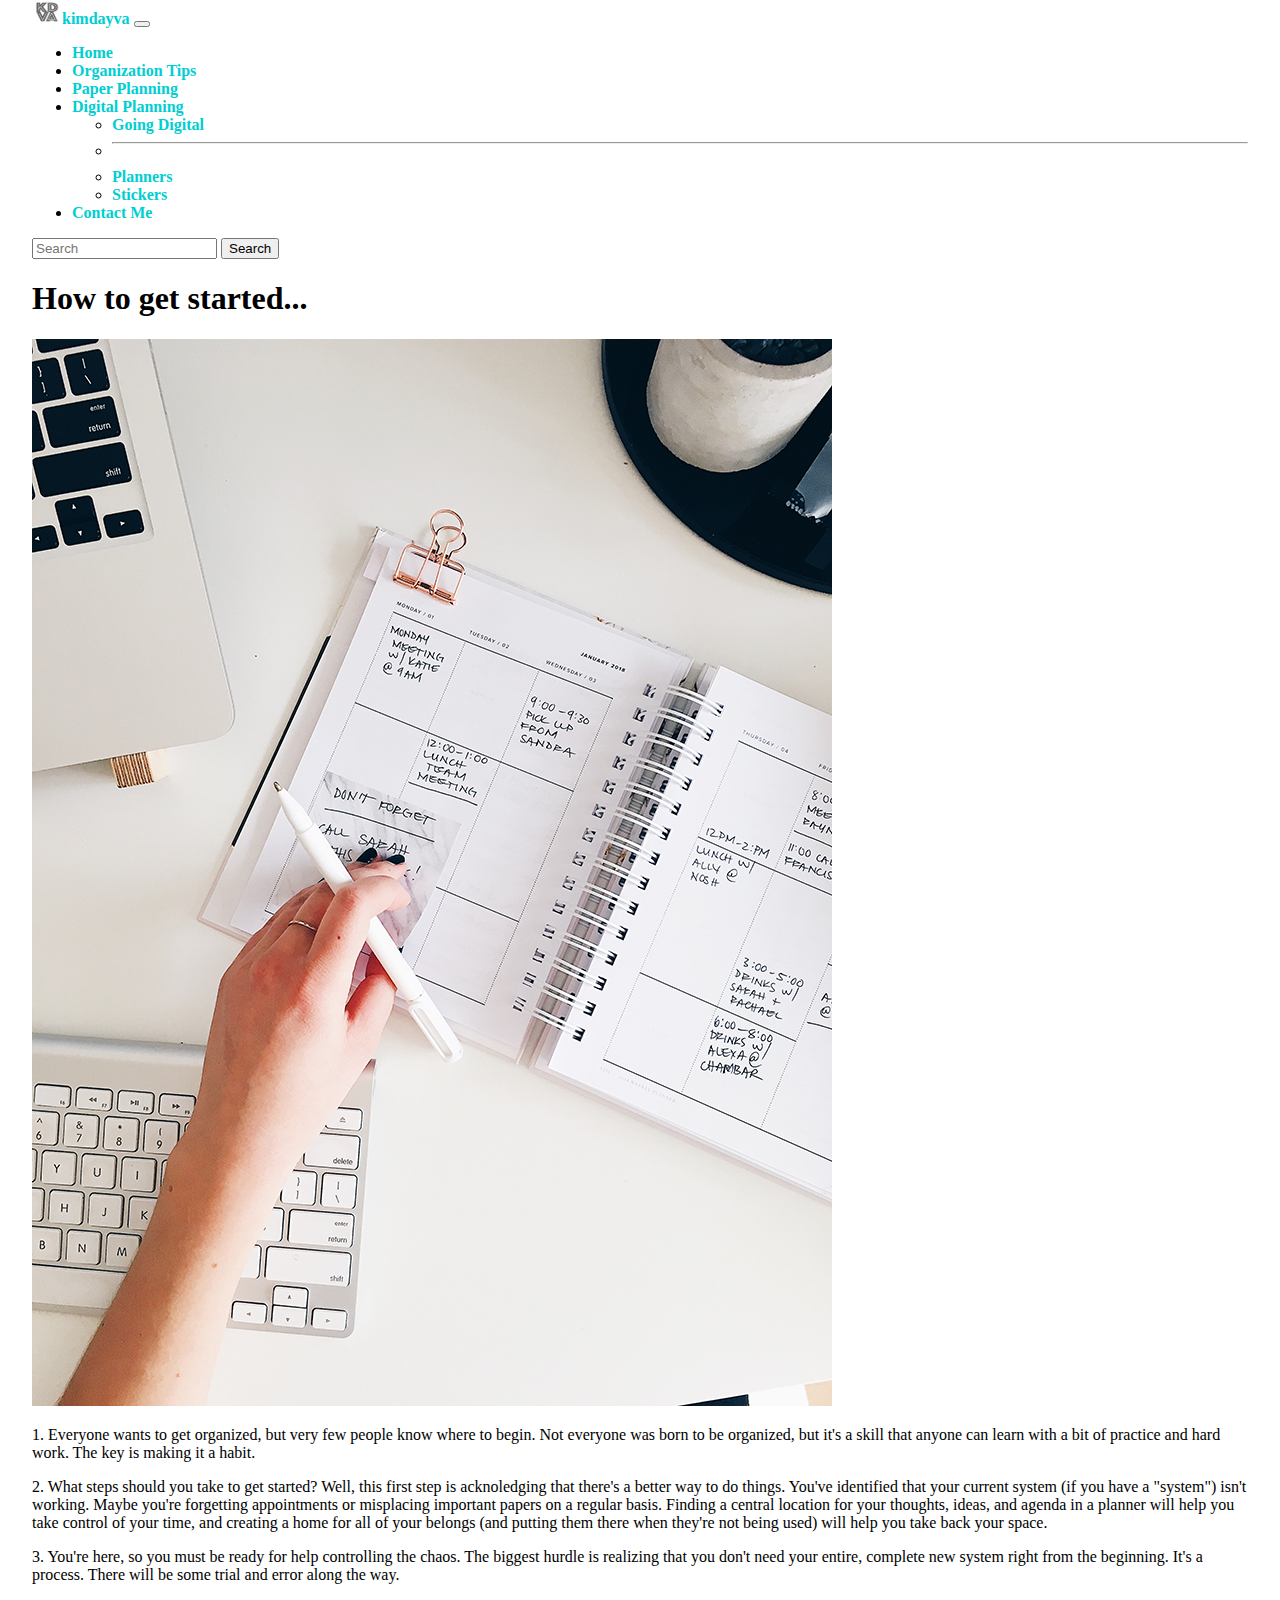
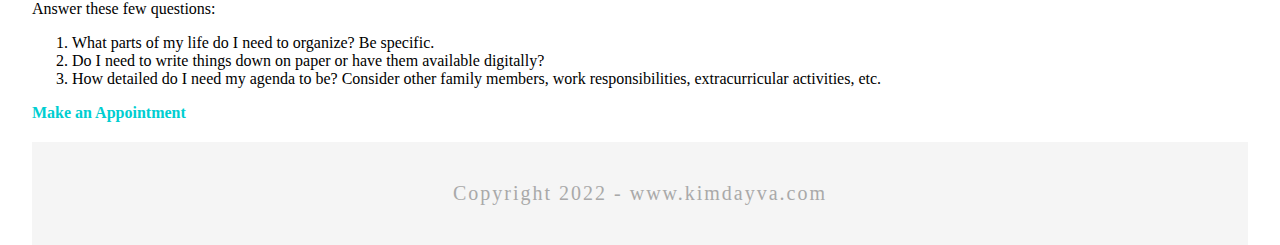
<file: Bootstrap/tips.html>
<!doctype html>
<html lang="en">
  <head>
    <!-- Required meta tags -->
    <meta charset="utf-8">
    <meta name="viewport" content="width=device-width, initial-scale=1">

    <!-- Bootstrap CSS -->
    <link href="https://cdn.jsdelivr.net/npm/bootstrap@5.1.3/dist/css/bootstrap.min.css" rel="stylesheet" integrity="sha384-1BmE4kWBq78iYhFldvKuhfTAU6auU8tT94WrHftjDbrCEXSU1oBoqyl2QvZ6jIW3" crossorigin="anonymous">

	<link rel="stylesheet" href="css/mystyle.css">
	  
    <title>ITD210_Day_Bootstrap</title>
  </head>
  <body>
    <nav class="navbar navbar-expand-lg navbar-light bg-light">
  		<div class="container-fluid">
    		<a class="navbar-brand" href="https://etsy.me/3F1LpgB" target="_blank">
      <img src="images/KDVA.png"  alt="KDVA logo" width="30" height="24" class="d-inline-block align-text-top">kimdayva</a>
    			<button class="navbar-toggler" type="button" data-bs-toggle="collapse" data-bs-target="#navbarSupportedContent" aria-controls="navbarSupportedContent" aria-expanded="false" aria-label="Toggle navigation">
      				<span class="navbar-toggler-icon"></span>
   				</button>
    	<div class="collapse navbar-collapse" id="navbarSupportedContent">
      		<ul class="navbar-nav me-auto mb-2 mb-lg-0">
       		 <li class="nav-item">
          		<a class="nav-link active" aria-current="page" href="index.html">Home</a>
        		</li>
        		<li class="nav-item">
          		<a class="nav-link" href="tips.html">Organization Tips</a>
        		</li>
        		<li class="nav-item">
          		<a class="nav-link" href="paperPlanning.html">Paper Planning</a>
        		</li>
        		<li class="nav-item dropdown">
         		 <a class="nav-link dropdown-toggle" href="#" id="navbarDropdown" role="button" data-bs-toggle="dropdown" aria-expanded="false">Digital Planning</a>
          			<ul class="dropdown-menu" aria-labelledby="navbarDropdown">
            			<li><a class="dropdown-item" href="godigital.html">Going Digital</a></li>
						<li><hr class="dropdown-divider"></li>
						<li><a class="dropdown-item" href="planners.html">Planners</a></li>
            			<li><a class="dropdown-item" href="stickers.html">Stickers</a></li>
          			</ul>
				</li>
				<li class="nav-item">
          		<a class="nav-link" href="contact.html">Contact Me</a>
        		</li>
      		</ul>
      		<form class="d-flex">
        		<input class="form-control me-2" type="search" placeholder="Search" aria-label="Search">
        		<button class="btn btn-outline-success" type="submit">Search</button>
      		</form>
    		</div>
  		</div>
	</nav>
	  
	<h1 class="display-1">How to get started...</h1>

<div class="clearfix">
  <img src="images/startCopy.jpg" class="col-md-6 float-md-end mb-3 ms-md-3" alt="sticky notes to planner transfer">

  <p>
    1. Everyone wants to get organized, but very few people know where to begin. Not everyone was born to be organized, but it's a skill that anyone can learn with a bit of practice and hard work. The key is making it a habit.
  </p>

  <p>
    2. What steps should you take to get started? Well, this first step is acknoledging that there's a better way to do things. You've identified that your current system (if you have a "system") isn't working. Maybe you're forgetting appointments or misplacing important papers on a regular basis. Finding a central location for your thoughts, ideas, and agenda in a planner will help you take control of your time, and creating a home for all of your belongs (and putting them there when they're not being used) will help you take back your space.
  </p>

  <p>
    3. You're here, so you must be ready for help controlling the chaos. The biggest hurdle is realizing that you don't need your entire, complete new system right from the beginning. It's a process. There will be some trial and error along the way.
  </p>

	<p>Answer these few questions:</p>
	
	<ol>
	<li>What parts of my life do I need to organize? Be specific.</li>
	<li>Do I need to write things down on paper or have them available digitally?</li>
	<li>How detailed do I need my agenda to be? Consider other family members, work responsibilities, extracurricular activities, etc.</li>
	</ol>
</div>	  
	
	<div class="d-grid gap-2 col-6 mx-auto">
  		<a class="btn btn-primary" href="contact.html" role="button">Make an Appointment</a>
	</div>	  

<div class="space">
	<footer>
		<p>Copyright 2022 - www.kimdayva.com</p>
	</footer>
</div>	  
	  
    <!-- Option 1: Bootstrap Bundle with Popper -->
    <script src="https://cdn.jsdelivr.net/npm/bootstrap@5.1.3/dist/js/bootstrap.bundle.min.js" integrity="sha384-ka7Sk0Gln4gmtz2MlQnikT1wXgYsOg+OMhuP+IlRH9sENBO0LRn5q+8nbTov4+1p" crossorigin="anonymous"></script>

  </body>
</html>
</file>
<file: Bootstrap/css/mystyle.css>
@charset "utf-8";
/* CSS Document */

body {
	max-width: 95%;
	margin: auto;
}

footer {
	background-color: whitesmoke;
	color: darkgray;
	font-family: Impact, Haettenschweiler, "Franklin Gothic Bold", "Arial Black", "sans-serif";
	font-size: 20px;
	text-align: center;
	letter-spacing: 2px;
	padding: 20px;
}

a {
	text-decoration: none;
	color: darkturquoise;
	font-weight: bold;
}

.vault {
	color: darkgray;
	font-family: Impact, Haettenschweiler, "Franklin Gothic Bold", "Arial Black", "sans-serif";
	font-size: 30px;
	padding-top: 10px;
	letter-spacing: 2px;
}

.stickyText {
	color: darkgray;
	font-family: Impact, Haettenschweiler, "Franklin Gothic Bold", "Arial Black", "sans-serif";
	letter-spacing: 2px;
	font-size: 50px;
	text-align: center;
	padding-top: 10px;
}

.desk {
	color: darkgray;
	font-family: Impact, Haettenschweiler, "Franklin Gothic Bold", "Arial Black", "sans-serif";
	letter-spacing: 2px;
	font-size: 50px;
	text-align: center;
	padding-top: 10px;
}

.planner {
	color: darkgray;
	font-family: Impact, Haettenschweiler, "Franklin Gothic Bold", "Arial Black", "sans-serif";
	letter-spacing: 2px;
	font-size: 50px;
	text-align: center;
	padding-top: 10px;
}

.design {
	background-color: teal;
}

.cards {
	text-align: center;
}

.stickers {
	padding-top: 30px;
}

.stickers2 {
	padding-top: 30px;
	padding-bottom: 30px;
}

.space {
	padding-top: 20px;
}
</file>
